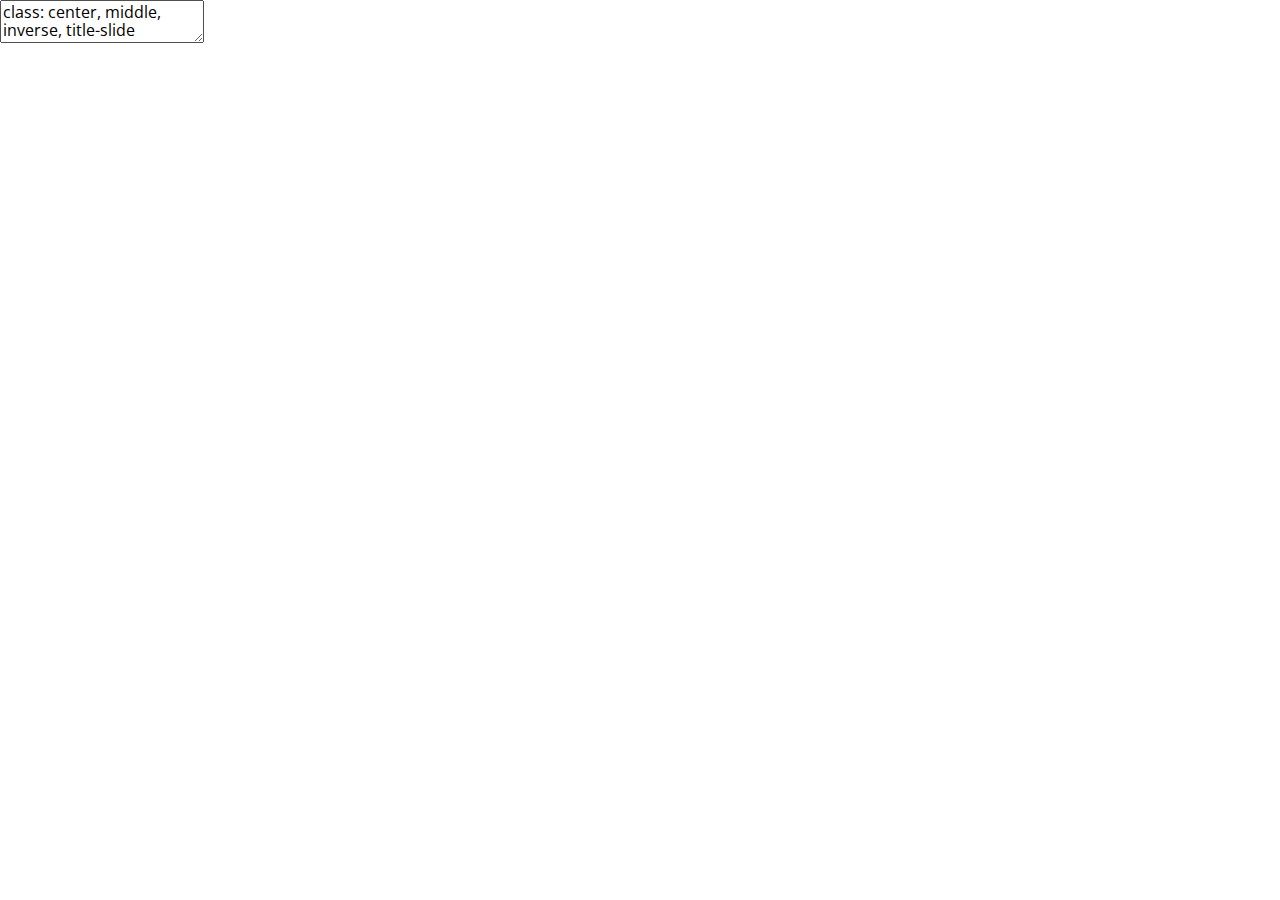
<file: docs/index.html>
<!DOCTYPE html>
<html lang="" xml:lang="">
  <head>
    <title>Linguagem de programação R</title>
    <meta charset="utf-8" />
    <meta name="author" content="Deivison Venicio Souza" />
    <link href="libs/remark-css/default.css" rel="stylesheet" />
    <link href="libs/remark-css/metropolis.css" rel="stylesheet" />
    <link href="libs/remark-css/tamu-fonts.css" rel="stylesheet" />
    <script src="libs/xaringanExtra-logo/logo.js"></script>
    <link href="libs/xaringanExtra-extra-styles/xaringanExtra-extra-styles.css" rel="stylesheet" />
    <link href="libs/tachyons/tachyons.min.css" rel="stylesheet" />
    <link href="libs/panelset/panelset.css" rel="stylesheet" />
    <script src="libs/panelset/panelset.js"></script>
    <script src="libs/clipboard/clipboard.min.js"></script>
    <link href="libs/xaringanExtra-clipboard/xaringanExtra-clipboard.css" rel="stylesheet" />
    <script src="libs/xaringanExtra-clipboard/xaringanExtra-clipboard.js"></script>
    <script>window.xaringanExtraClipboard(null, {"button":"Copy Code","success":"Copied!","error":"Press Ctrl+C to Copy"})</script>
  </head>
  <body>
    <textarea id="source">
class: center, middle, inverse, title-slide

# Linguagem de programação R
## (Uma introdução para iniciantes)
### Deivison Venicio Souza
### Universidade Federal do Pará (UFPA)
### <p>22/agosto/2020 | Altamira, Pará</p>

---


name: toc



<style type="text/css">
.xaringan-extra-logo {
  width: 140px;
  height: 140px;
  z-index: 0;
  background-image: url('fig/ufpa.png');
  background-size: contain;
  background-repeat: no-repeat;
  position: absolute;
  top:.8em;right:1em;
}
</style><style>.panelset {
  --panel-tab-color-active: red;
}</style>



# Conteúdo

.pull-left[
&lt;p style="font-weight:bold;"&gt; Parte 1 - Apresentação &lt;/p&gt;
* [A linguagem R](#linguagemR)
* [Por que usar a linguagem R?](#porqueR)
* [RGui](#RGui)
    + [Download e instalação](#RGui)
    + [Contato inicial](#RguiInicial)
* [IDE Rstudio](#Rstudio)
    + [Download e instalação](#Rstudio)
    + [Painéis principais](#IDEPaineis)
* [Como fazer citações?](#ComoCitar)
]

.pull-right[
&lt;p style="font-weight:bold;"&gt; Parte 2 - Iniciando no R &lt;/p&gt;
- [Operadores no R](#Operadores)
    + [Aritméticos](#arit)
    + [Relacionais](#relac)
    + [Lógicos](#log)
- [Funções matemáticas usuais](#FunsMat)
]

---
name: linguagemR

# A linguagem R
## O que é?
### Um software estatístico livre

R é um ambiente de software livre de estatística e gráficos, capaz de compilar e executar em uma ampla variedade de plataformas UNIX, Windows e MacOS. Para fazer o download do R, é necessário escolher um **espelho CRAN** (https://cran.r-project.org/) para que seja feito o download da versão mais atual.

--

Os **espelho CRAN** são servidores distribuídos em diversos países que armazenam a linguagem R. Assim, ao deixar escolher de qual servidor será feito o download, permite-se que o usuário defina o servidor mais próximo, reduzindo tempo de tráfego.

---
name: porqueR

# Por que usar a linguagem R?

* Uma linguagem *open source* (código aberto).

&lt;!--
.footnote[[🔙️](#toc)]
--&gt;

---
name: RGui

# RGui - Download e instalação

* **1&lt;sup&gt;o&lt;/sup&gt; Passo**: Acessar a página do projeto R em https://www.r-project.org/;

* **2&lt;sup&gt;o&lt;/sup&gt; Passo**: Do lado esquerdo da página clique sobre o link **CRAN**;

* **3&lt;sup&gt;o&lt;/sup&gt; Passo**: Será aberta uma página com diversos links de **CRAN Mirrors**, isto é, espelhos CRAN. Veja na tabela 1 os principais espelhos disponíveis no Brasil.

---
# O RGui

| ** Link **                          | ** Instituição**                                            |
| :---------------------------------- | :---------------------------------------------------------- |
| http://cran-r.c3sl.ufpr.br/         | Universidade Federal do Paraná (UFPR)                       |
| http://nbcgib.uesc.br/mirrors/cran/ | Center for Comp Biol at Universidade Estadual de Santa Cruz |
| https://cran.fiocruz.br/            | Oswaldo Cruz Foundation, Rio de Janeiro                     |
| http://cran.fiocruz.br/             | Oswaldo Cruz Foundation, Rio de Janeiro                     |
| https://vps.fmvz.usp.br/CRAN/       | University of São Paulo, São Paulo                          |
| http://brieger.esalq.usp.br/CRAN/   | University of São Paulo, Piracicaba|
Tabela 1: Espelhos CRAN disponíveis no Brasil.

---
# O RGui

* **4&lt;sup&gt;o&lt;/sup&gt; Passo**: Na página http://cran-r.c3sl.ufpr.br/, na seção **Download and Install R**, clicar em um dos três links, conforme o SO do usuário:

1. **Download R for Windows;**
2. **Download R for Linux; ou**
3. **Download R for (Mac) OS X.**

---
# O RGui

* **5&lt;sup&gt;o&lt;/sup&gt; Passo**: Clicar no link do **subdiretório base** ou em **install R for the first time**, para instalar o R pela primeira vez;

* **6&lt;sup&gt;o&lt;/sup&gt; Passo**: Clicar em **Download R 3.3.2 for Windows**. Assim, será iniciado o download do R Development Core Team para o respectivo sistema; e

* **7&lt;sup&gt;o&lt;/sup&gt; Passo**: Por fim, basta usar o setup baixado para instalar o programa.

---
name: RguiInicial
# O RGui

Ao inicializar o **R Development Core Team** pela primeira vez aparecerá a seguinte imagem:

&lt;div class="figure" style="text-align: center"&gt;
&lt;img src="fig/Img1.png" alt="R Console" width="50%" /&gt;
&lt;p class="caption"&gt;R Console&lt;/p&gt;
&lt;/div&gt;

---
# O RGui

- No contato inicial do usuário com o RGui tem-se a visão do **R Console**.
- O sinal &lt;font size="4" face="verdana" color="red"&gt; &gt; &lt;/font&gt; é o prompt de comando.
- Execute as funções &lt;font size="4" face="verdana" color="brown"&gt; demo() &lt;/font&gt;, &lt;font size="4" face="verdana" color="brown"&gt; help() &lt;/font&gt;, &lt;font size="4" face="verdana" color="brown"&gt; help.start() &lt;/font&gt;, &lt;font size="4" face="verdana" color="brown"&gt; q() &lt;/font&gt;.

&lt;div class="figure" style="text-align: center"&gt;
&lt;img src="fig/Img1.png" alt="R Console" width="50%" /&gt;
&lt;p class="caption"&gt;R Console&lt;/p&gt;
&lt;/div&gt;

---
# O RGui

O RGui possui um **R editor**: **Arquivo** `\(\rightarrow\)` **Abrir script**.

&lt;div class="figure" style="text-align: center"&gt;
&lt;img src="fig/Img2.png" alt="R editor" width="50%" /&gt;
&lt;p class="caption"&gt;R editor&lt;/p&gt;
&lt;/div&gt;

---
name: Rstudio

# IDE RStudio - download e instalação
&lt;br&gt;
&lt;br&gt;
O RStudio é o ambiente de desenvolvimento de códigos em R mais comumente usado por usuários da linguagem.

* **1&lt;sup&gt;o&lt;/sup&gt; Passo**: Acessar a página do projeto RStudio: https://www.rstudio.com;

* **2&lt;sup&gt;o&lt;/sup&gt; Passo**: Products `\(\rightarrow\)` RStudio;

* **3&lt;sup&gt;o&lt;/sup&gt; Passo**: Selecionar a versão do RStudio para Desktop;

* **4&lt;sup&gt;o&lt;/sup&gt; Passo**: Na edição Open source `\(\rightarrow\)` Download Rstudio Desktop;

* **5&lt;sup&gt;o&lt;/sup&gt; PASSO**: Installers for Supported Platforms `\(\rightarrow\)` instalador RStudio; e

* **6&lt;sup&gt;o&lt;/sup&gt; Passo**: Por fim, basta usar o setup baixado para instalar o programa.

&lt;img src="fig/RStudio.png" width="30%" style="display: block; margin: auto;" /&gt;
---
# IDE RStudio - Contato inicial

&lt;div class="figure" style="text-align: center"&gt;
&lt;img src="fig/RstudioIG.svg" alt="Interface do RStudio." width="80%" /&gt;
&lt;p class="caption"&gt;Interface do RStudio.&lt;/p&gt;
&lt;/div&gt;
http://material.curso-r.com/rbase/
---
name: IDEPaineis

# IDE RStudio - Painéis principais

`Editor`: Painel de desenvolvimento dos códigos R.

`Environment`: Painel onde aparecerão todos os objetos criados no R.

`Console`: Painel para rodar os códigos R e receber outputs.

`Plots`: Painel de saída gráfica.

`History`: Painel que mostra um histórico dos comandos executados na sessão corrente.

`Help`: Painel que mostra a documentação de funções de pacotes, quando solicitada.

`Files`: Painel para identificar arquivos no diretório de trabalho.

`Packages`: Painel que mostra os pacotes instalados. É possível identificar os pacotes carregados na sessão corrente.

---
name: ComoCitar
# Como citar o R? &lt;span style='font-size:50px;'&gt;&amp;#129300;&lt;/span&gt;

Use a função &lt;font size="4" face="verdana" color="brown"&gt; citation() &lt;/font&gt; no prompt de comando. Para saber como citar o R-base pode-se simplesmente fazer:

.left-column[

```r
citation()
```
]

.right-column[

```
## 
## To cite R in publications use:
## 
*##   R Core Team (2020). R: A language and environment for statistical
*##   computing. R Foundation for Statistical Computing, Vienna, Austria.
*##   URL https://www.R-project.org/.
## 
## A BibTeX entry for LaTeX users is
## 
*##   @Manual{,
*##     title = {R: A Language and Environment for Statistical Computing},
*##     author = {{R Core Team}},
*##     organization = {R Foundation for Statistical Computing},
*##     address = {Vienna, Austria},
*##     year = {2020},
*##     url = {https://www.R-project.org/},
*##   }
## 
## We have invested a lot of time and effort in creating R, please cite it
## when using it for data analysis. See also 'citation("pkgname")' for
## citing R packages.
```
]

---
# Como citar pacotes do R? &lt;span style='font-size:50px;'&gt;&amp;#129300;&lt;/span&gt;

.left-column[

```r
citation("ggplot2")
```
]

.right-column[

```
## 
## To cite ggplot2 in publications, please use:
## 
*##   H. Wickham. ggplot2: Elegant Graphics for Data Analysis.
*##   Springer-Verlag New York, 2016.
## 
## A BibTeX entry for LaTeX users is
## 
*##   @Book{,
*##     author = {Hadley Wickham},
*##     title = {ggplot2: Elegant Graphics for Data Analysis},
*##     publisher = {Springer-Verlag New York},
*##     year = {2016},
*##     isbn = {978-3-319-24277-4},
*##     url = {https://ggplot2.tidyverse.org},
*##   }
```
]
---
name: Operadores
class: center, inverse, middle

# OPERADORES NO R

&lt;img src="https://cdn.pixabay.com/photo/2019/02/18/19/59/graphic-4005286_960_720.png" width="150px"/&gt;

&lt;br&gt; &lt;br&gt; &lt;br&gt;

# Aritméticos | Lógicos | Relacionais

---
# Iniciando no R
## Tipos de operadores

* Na linguagem R existe três tipos de operadores: 1) `aritméticos`; 2) `lógicos (ou booleanos)`; e 3) `comparação (ou relacionais)`. 

* Os operadores lógicos e relacionais operam com duas respostas possíveis: `TRUE` (verdadeiro) ou `FALSE` (falso).

&lt;style type="text/css"&gt;
.tg  {border-collapse:collapse;border-color:#ccc;border-spacing:0;}
.tg td{background-color:#fff;border-color:#ccc;border-style:solid;border-width:1px;color:#333;
  font-family:Arial, sans-serif;font-size:14px;overflow:hidden;padding:10px 5px;word-break:normal;}
.tg th{background-color:#f0f0f0;border-color:#ccc;border-style:solid;border-width:1px;color:#333;
  font-family:Arial, sans-serif;font-size:14px;font-weight:normal;overflow:hidden;padding:10px 5px;word-break:normal;}
.tg .tg-bn4o{font-size:18px;font-weight:bold;text-align:center;vertical-align:top}
.tg .tg-tsiw{background-color:#f9f9f9;font-size:18px;text-align:center;vertical-align:top}
.tg .tg-13pz{font-size:18px;text-align:center;vertical-align:top}
&lt;/style&gt;
&lt;table class="tg"&gt;
&lt;thead&gt;
  &lt;tr&gt;
    &lt;th class="tg-bn4o" colspan="2"&gt;Aritméticos&lt;/th&gt;
    &lt;th class="tg-bn4o" colspan="2"&gt;Lógicos&lt;/th&gt;
    &lt;th class="tg-bn4o" colspan="2"&gt;Relacionais&lt;/th&gt;
  &lt;/tr&gt;
&lt;/thead&gt;
&lt;tbody&gt;
  &lt;tr&gt;
    &lt;td class="tg-tsiw"&gt;+&lt;/td&gt;
    &lt;td class="tg-tsiw"&gt;Adição&lt;/td&gt;
    &lt;td class="tg-tsiw"&gt;&amp;amp;&lt;/td&gt;
    &lt;td class="tg-tsiw"&gt;E (and)/para vetores&lt;/td&gt;
    &lt;td class="tg-tsiw"&gt;&amp;lt;&lt;/td&gt;
    &lt;td class="tg-tsiw"&gt;Menor do que...&lt;/td&gt;
  &lt;/tr&gt;
  &lt;tr&gt;
    &lt;td class="tg-13pz"&gt;-&lt;/td&gt;
    &lt;td class="tg-13pz"&gt;Subtração&lt;/td&gt;
    &lt;td class="tg-13pz"&gt;&amp;amp;&amp;amp;&lt;/td&gt;
    &lt;td class="tg-13pz"&gt;E (and) &lt;/td&gt;
    &lt;td class="tg-13pz"&gt;&amp;gt;&lt;/td&gt;
    &lt;td class="tg-13pz"&gt;Maior do que...&lt;/td&gt;
  &lt;/tr&gt;
  &lt;tr&gt;
    &lt;td class="tg-tsiw"&gt;*&lt;/td&gt;
    &lt;td class="tg-tsiw"&gt;Multiplicação&lt;/td&gt;
    &lt;td class="tg-tsiw"&gt;⎮&lt;/td&gt;
    &lt;td class="tg-tsiw"&gt;Ou (or)/para vetores&lt;/td&gt;
    &lt;td class="tg-tsiw"&gt;&amp;lt;=&lt;/td&gt;
    &lt;td class="tg-tsiw"&gt;Menor ou igual do que...&lt;/td&gt;
  &lt;/tr&gt;
  &lt;tr&gt;
    &lt;td class="tg-13pz"&gt;/&lt;/td&gt;
    &lt;td class="tg-13pz"&gt;Divisão&lt;/td&gt;
    &lt;td class="tg-13pz"&gt;⎮⎮&lt;/td&gt;
    &lt;td class="tg-13pz"&gt;Ou (or)&lt;/td&gt;
    &lt;td class="tg-13pz"&gt;&amp;gt;=&lt;/td&gt;
    &lt;td class="tg-13pz"&gt;Maior ou igual do que...&lt;/td&gt;
  &lt;/tr&gt;
  &lt;tr&gt;
    &lt;td class="tg-tsiw"&gt;^ ou **&lt;/td&gt;
    &lt;td class="tg-tsiw"&gt;Potenciação&lt;/td&gt;
    &lt;td class="tg-tsiw"&gt;!&lt;/td&gt;
    &lt;td class="tg-tsiw"&gt;Não...&lt;/td&gt;
    &lt;td class="tg-tsiw"&gt;==&lt;/td&gt;
    &lt;td class="tg-tsiw"&gt;Igual a...&lt;/td&gt;
  &lt;/tr&gt;
  &lt;tr&gt;
    &lt;td class="tg-13pz"&gt;%%&lt;/td&gt;
    &lt;td class="tg-13pz"&gt;Resto da divisão&lt;/td&gt;
    &lt;td class="tg-13pz"&gt;xor&lt;/td&gt;
    &lt;td class="tg-13pz"&gt;&lt;span style="font-weight:400;font-style:normal"&gt;Ou exclusivo...&lt;/span&gt;&lt;/td&gt;
    &lt;td class="tg-13pz"&gt;!=&lt;/td&gt;
    &lt;td class="tg-13pz"&gt;Diferente de...&lt;/td&gt;
  &lt;/tr&gt;
  &lt;tr&gt;
    &lt;td class="tg-tsiw"&gt;%/%&lt;/td&gt;
    &lt;td class="tg-tsiw"&gt;Parte inteira da divisão&lt;/td&gt;
    &lt;td class="tg-tsiw"&gt;&lt;/td&gt;
    &lt;td class="tg-tsiw"&gt;&lt;/td&gt;
    &lt;td class="tg-tsiw"&gt;&lt;span style="font-weight:400;font-style:normal"&gt;%in%&lt;/span&gt;&lt;/td&gt;
    &lt;td class="tg-tsiw"&gt;&lt;span style="font-weight:400;font-style:normal"&gt;Contém&lt;/span&gt;&lt;/td&gt;
  &lt;/tr&gt;
&lt;/tbody&gt;
&lt;/table&gt;

---
name: arit

# Operadores aritméticos

## Expressões básicas

Operadores usuais para realizar operações matemáticas. As operações são realizadas de maneira elementar. 

Aqui, tem-se uma nova função: `c()` = *concatenate*. Mas, não fique ansioso😅, veremos isso com mais detalhes😌.

.pull-left[

```r
2+3                    # adição
4*9                    # multiplicação
20/5                   # divisão
32-10                  # subtração
5^3                    # potenciação (exponenciação)
10%%3                  # resto da divisão
10%/%3                 # Parte inteira da divisão
```


```r
(x &lt;- c(2,4,6,8))
(y &lt;- c(1,5,9,0))
```


```r
x + y
x^y/x
```
]

.pull-right[

```
## [1] 5
## [1] 36
## [1] 4
## [1] 22
## [1] 125
## [1] 1
## [1] 3
```


```
## [1] 2 4 6 8
## [1] 1 5 9 0
```


```
## [1]  3  9 15  8
## [1]       1.000     256.000 1679616.000       0.125
```
]
---

# Operadores aritméticos

## Expressões mais complexas

- Regra `PEMDAS` (`P`arênteses, `E`xponenciação, `M`ultiplicação, `D`ivisão, `A`dição e `S`ubtração).

.pull-left[

```r
(2+3)*10
4*3**3
5+8-4*9/3
5+(8-4)*9/3
2^3*4+6/2
2^3*(4+6)/2
```
]

.pull-right[

```
## [1] 50
## [1] 108
## [1] 1
## [1] 17
## [1] 35
## [1] 40
```
]

---
name: log

# Operadores lógicos
## Função `xor()` – OU (OR) exclusivo

.pull-left[

```r
2+3                    # adição
```
]

.pull-right[

```
## [1] 5
```
]

---
name: relac

# Operadores relacionais (ou comparação)

Operadores relacionais são usados para realizar comparações de valores. 

.pull-left[

```r
# criando vetores de um único elemento
(x &lt;- 20)
(y &lt;- 10)
(v &lt;- 1)

# criando vetores com + de um elemento: "z" e "w"
(z &lt;- c(1:5))
(w &lt;- c(5:1))
```


```r
x &gt; y        # x é maior do que y?
x &lt; y        # x é menor do que y?
x != y       # x é diferente de y?
y &lt;= x       # y é menor ou igual a x?
y &gt;= x       # y é maior ou igual a x?
z == w       # elementos de z são iguais aos de w?
z != w       # elementos de z são dif. aos de w?
x &gt;= w       # x é &gt;= aos elementos de w?
w %in% v     # w contém v?
```
]

.pull-right[

```
## [1] 20
## [1] 10
## [1] 1
## [1] 1 2 3 4 5
## [1] 5 4 3 2 1
```
&lt;br&gt;
&lt;br&gt;


```
## [1] TRUE
## [1] FALSE
## [1] TRUE
## [1] TRUE
## [1] FALSE
## [1] FALSE FALSE  TRUE FALSE FALSE
## [1]  TRUE  TRUE FALSE  TRUE  TRUE
## [1] TRUE TRUE TRUE TRUE TRUE
## [1] FALSE FALSE FALSE FALSE  TRUE
```
]
---
# Operadores relacionais (ou comparação)

## Um pouco mais sobre o operador `%in%`

Imagine que você tenha uma lista de espécies ocorrentes em uma Área de Manejo Florestal (AMF).

.pull-top[

```r
(especie &lt;- c("Vouacapoua-americana", "Cedrela-odorata", "Bertholletia-excelsa", "Dinizia-excelsa Ducke", "Bertholletia-excelsa", "Manilkara-huberi", "Couratari-guianensis"))
```
]

.pull-bottom[

```
## [1] "Vouacapoua-americana"  "Cedrela-odorata"       "Bertholletia-excelsa" 
## [4] "Dinizia-excelsa Ducke" "Bertholletia-excelsa"  "Manilkara-huberi"     
## [7] "Couratari-guianensis"
```
]

Agora, você deseja descobrir se essa lista contém *Bertholletia excelsa* e *Swietenia macrophylla*, espécies proibidas para exploração.

.pull-left[

```r
"Bertholletia-excelsa" %in% especie
"Swietenia-macrophylla" %in% especie
```
]

.pull-right[

```
## [1] TRUE
## [1] FALSE
```
]

---
name: combine

# Operadores relacionais + lógicos


---
name: FunsMat
class: center, inverse, middle

# FUNÇÕES MATEMÁTICAS

&lt;img src="https://cdn.pixabay.com/photo/2019/02/18/19/59/graphic-4005286_960_720.png" width="150px"/&gt;

&lt;br&gt; &lt;br&gt; &lt;br&gt;

# Uma variedade de funções já disponíveis!

---
# Funções matemáticas usuais

A linguagem R dispõe de funções matemáticas usualmente encontradas em calculadoras científicas.

&lt;style type="text/css"&gt;
.tg  {border-collapse:collapse;border-color:#ccc;border-spacing:0;border-style:solid;border-width:1px;}
.tg td{background-color:#fff;border-color:#ccc;border-style:solid;border-width:0px;color:#333;
  font-family:Arial, sans-serif;font-size:14px;overflow:hidden;padding:10px 5px;word-break:normal;}
.tg th{background-color:#f0f0f0;border-color:#ccc;border-style:solid;border-width:0px;color:#333;
  font-family:Arial, sans-serif;font-size:14px;font-weight:normal;overflow:hidden;padding:10px 5px;word-break:normal;}
.tg .tg-iog8{background-color:#f9f9f9;font-family:Arial, Helvetica, sans-serif !important;;font-size:20px;text-align:center;
  vertical-align:middle}
.tg .tg-f955{font-family:Arial, Helvetica, sans-serif !important;;font-size:20px;text-align:center;vertical-align:middle}
&lt;/style&gt;
&lt;table class="tg"&gt;
&lt;thead&gt;
  &lt;tr&gt;
    &lt;th class="tg-f955"&gt;&lt;span style="font-weight:bold"&gt;Função&lt;/span&gt;&lt;/th&gt;
    &lt;th class="tg-f955"&gt;&lt;span style="font-weight:bold"&gt;Descrição&lt;/span&gt;&lt;/th&gt;
  &lt;/tr&gt;
&lt;/thead&gt;
&lt;tbody&gt;
  &lt;tr&gt;
    &lt;td class="tg-iog8"&gt;sqrt()&lt;/td&gt;
    &lt;td class="tg-iog8"&gt;Raiz quadrada&lt;/td&gt;
  &lt;/tr&gt;
  &lt;tr&gt;
    &lt;td class="tg-f955"&gt;abs()&lt;/td&gt;
    &lt;td class="tg-f955"&gt;Valor absoluto&lt;/td&gt;
  &lt;/tr&gt;
  &lt;tr&gt;
    &lt;td class="tg-iog8"&gt;sin(); cos(); tan()&lt;/td&gt;
    &lt;td class="tg-iog8"&gt;Funções trigonométricas&lt;/td&gt;
  &lt;/tr&gt;
  &lt;tr&gt;
    &lt;td class="tg-f955"&gt;asin(); acos(); atan()&lt;/td&gt;
    &lt;td class="tg-f955"&gt;Funções trigonométricas inversas&lt;/td&gt;
  &lt;/tr&gt;
  &lt;tr&gt;
    &lt;td class="tg-iog8"&gt;exp()&lt;/td&gt;
    &lt;td class="tg-iog8"&gt;Exponencial&lt;/td&gt;
  &lt;/tr&gt;
  &lt;tr&gt;
    &lt;td class="tg-f955"&gt;log10()&lt;/td&gt;
    &lt;td class="tg-f955"&gt;Logarítmo na base 10&lt;/td&gt;
  &lt;/tr&gt;
  &lt;tr&gt;
    &lt;td class="tg-iog8"&gt;log()&lt;/td&gt;
    &lt;td class="tg-iog8"&gt;Logarítmo natural&lt;/td&gt;
  &lt;/tr&gt;
  &lt;tr&gt;
    &lt;td class="tg-f955"&gt;factorial&lt;/td&gt;
    &lt;td class="tg-f955"&gt;Fatorial&lt;/td&gt;
  &lt;/tr&gt;
&lt;/tbody&gt;
&lt;/table&gt;

---
# Alguns comandos básicos

| **Comando**                             | **Ação**                                      |
| :-------------------------------------: | :-------------------------------------------: |
| q()                                     | Fechar o programa                             |
| rm(nome do objeto)                      | Remover um objeto qualquer                    |
| ls()                                    | Listar os objetos na janela de trabalho atual |
| help(nome da função) ou ?nome da função | Solicitar ajuda sobre o uso de uma função     |
| save.image()                            | Salvar                                        |
| Ctrl + L                                | Limpar a tela do R console                    |
| history(max.show, nrow = 3)             | Listar os últimos 3 comandos executados       |
| getwd()                                 | Mostrar o diretório de trabalho               |
| setwd("diretório desejado")             | Mudar o diretório de trabalho                 |
| install.packages("nome do pacote")      | Instalar um pacote específico                 |
Tabela 3: Alguns comandos importantes no R.
---

# Alguns comandos básicos (cont.)

| **Comando**               | **Ação**                                       |
| :-----------------------: | :--------------------------------------------: |
| library("nome do pacote") | Carregar um pacote específico                  |
| dir()                     | Lista os arquivos existentes no diretório      |
| getOption("OutDec")       | Verificar o separador decimal definido         |
| options("OutDec=")        | Mudar o separador decimal para vírgula         |
| round(5.9845, digits=2)  | Função para arredondamento de casas decimais   |
| data()                    | Lista de data set disponíveis no R             |
| ?nomedodataset            | Obter informações detalhadas sobre um data set |
| class(nome do objeto)     | Verifica a classe de um objeto específico      |
| search()                  | Lista todos os pacotes carregados              |
Tabela 3: Alguns comandos importantes no R.
---

class: inverse, center, middle

# Estrutura de dados

![](http://bestanimations.com/Nature/nature-scene-river-animated-gif-2.gif#.XzKd2U9aPGA.link)

---
.content-box-blue[test] yields


---

# Two-column Layout

.pull-left[
- One bullet.

- Another bullet.
]

.pull-right[
&lt;img src="fig/Triang" width="50%" style="display: block; margin: auto;" /&gt;
]

&lt;!--
pagedown::chrome_print('https://deivisonsouza.github.io/R-Introduction/')
--&gt;

---

.bg-washed-near-white.b--dark-green.ba.bw2.br3.shadow-5.ph4.mt5[
The only way to write good code is to write tons of bad code first. 
Feeling shame about bad code stops you from getting to good code

.tr[
— Hadley Wickham
]]

---
# Histograma

.panelset[
.panel[.panel-name[R Code]


```r
hist(mtcars$mpg)
```
]

.panel[.panel-name[Plot]

&lt;img src="index_files/figure-html/panel-chunk-1.png" width="40%" style="display: block; margin: auto;" /&gt;



]
]


---
    </textarea>
<style data-target="print-only">@media screen {.remark-slide-container{display:block;}.remark-slide-scaler{box-shadow:none;}}</style>
<script src="https://remarkjs.com/downloads/remark-latest.min.js"></script>
<script>var slideshow = remark.create({
"highlightStyle": "idea",
"highlightLines": true,
"highlightLanguage": "r",
"countIncrementalSlides": false,
"ratio": "16:9"
});
if (window.HTMLWidgets) slideshow.on('afterShowSlide', function (slide) {
  window.dispatchEvent(new Event('resize'));
});
(function(d) {
  var s = d.createElement("style"), r = d.querySelector(".remark-slide-scaler");
  if (!r) return;
  s.type = "text/css"; s.innerHTML = "@page {size: " + r.style.width + " " + r.style.height +"; }";
  d.head.appendChild(s);
})(document);

(function(d) {
  var el = d.getElementsByClassName("remark-slides-area");
  if (!el) return;
  var slide, slides = slideshow.getSlides(), els = el[0].children;
  for (var i = 1; i < slides.length; i++) {
    slide = slides[i];
    if (slide.properties.continued === "true" || slide.properties.count === "false") {
      els[i - 1].className += ' has-continuation';
    }
  }
  var s = d.createElement("style");
  s.type = "text/css"; s.innerHTML = "@media print { .has-continuation { display: none; } }";
  d.head.appendChild(s);
})(document);
// delete the temporary CSS (for displaying all slides initially) when the user
// starts to view slides
(function() {
  var deleted = false;
  slideshow.on('beforeShowSlide', function(slide) {
    if (deleted) return;
    var sheets = document.styleSheets, node;
    for (var i = 0; i < sheets.length; i++) {
      node = sheets[i].ownerNode;
      if (node.dataset["target"] !== "print-only") continue;
      node.parentNode.removeChild(node);
    }
    deleted = true;
  });
})();
(function() {
  "use strict"
  // Replace <script> tags in slides area to make them executable
  var scripts = document.querySelectorAll(
    '.remark-slides-area .remark-slide-container script'
  );
  if (!scripts.length) return;
  for (var i = 0; i < scripts.length; i++) {
    var s = document.createElement('script');
    var code = document.createTextNode(scripts[i].textContent);
    s.appendChild(code);
    var scriptAttrs = scripts[i].attributes;
    for (var j = 0; j < scriptAttrs.length; j++) {
      s.setAttribute(scriptAttrs[j].name, scriptAttrs[j].value);
    }
    scripts[i].parentElement.replaceChild(s, scripts[i]);
  }
})();
(function() {
  var links = document.getElementsByTagName('a');
  for (var i = 0; i < links.length; i++) {
    if (/^(https?:)?\/\//.test(links[i].getAttribute('href'))) {
      links[i].target = '_blank';
    }
  }
})();
// adds .remark-code-has-line-highlighted class to <pre> parent elements
// of code chunks containing highlighted lines with class .remark-code-line-highlighted
(function(d) {
  const hlines = d.querySelectorAll('.remark-code-line-highlighted');
  const preParents = [];
  const findPreParent = function(line, p = 0) {
    if (p > 1) return null; // traverse up no further than grandparent
    const el = line.parentElement;
    return el.tagName === "PRE" ? el : findPreParent(el, ++p);
  };

  for (let line of hlines) {
    let pre = findPreParent(line);
    if (pre && !preParents.includes(pre)) preParents.push(pre);
  }
  preParents.forEach(p => p.classList.add("remark-code-has-line-highlighted"));
})(document);</script>
<style>
.remark-slide-content {
  background-color: #FAFAFA;
  /* border-top: 80px solid #23373B;*/
  border-image: url(fig/black.jpg) 50 round;
  font-size: 20px;
  font-weight: 300;
  line-height: 1.5;
  padding: 1em 2em 1em 2em;
}

.title-slide .inverse .remark-slide-content {
  background-color: #FAFAFA;
}

.inverse {
  background-image: url(fig/black.jpg);
  border-image: 0px none;
  background-size: cover;
  border-top: 0px solid #FAFAFA;
  font-size: 20px;
  font-weight: 300;
  line-height: 1.5;
  padding: 1em 2em 1em 2em;
  text-align: center;
}

/* Removes colored bar from top of the slide resulting in a clear slide */
.clear{
  border-top: 0px solid #FAFAFA;
}

h1 {
  font-weight: normal;
  margin-top: -95px;
  margin-left: -00px;
  color: #FAFAFA;
}

h2, h3, h4 {
  padding-top: -15px;
  padding-bottom: 00px;
  color: #1A292C;
  text-shadow: none;
  font-weight: 400;
  text-align: left;
  margin-left: 00px;
  margin-bottom: -10px;
}

.remark-slide-content h1 {
  font-size: 45px;
}

.remark-slide-content h2 {
  font-size: 35px;
}

.remark-slide-content h3 {
  font-size: 30px;
}

.left-column h2, .left-column h3, .left-column h4 {
  color: #777;
}

.left-column h2:last-of-type, .left-column h3:last-child {
  color: #1A292C;
}

.logo {
  background-image: url(floresta.png);
  background-size: contain;
  background-repeat: no-repeat;
  position: absolute;
  top: 1em;
  right: 1em;
  width: 110px;
  height: 128px;
  z-index: 0;
}

.title-slide {
  background-image: url(fig/black.jpg);
  border-image: 0px none;
  background-size: cover;
  border-top: 0px solid #FAFAFA;
}


.title-slide h1  {
  color: #ffffff;
  font-size: 80px;
  text-shadow: none;
  font-weight: 400;
  text-align: left;
  margin-left: 15px;
  padding-top: 80px;
}
.title-slide h2  {
  margin-top: -25px;
  padding-bottom: -20px;
  color: #ffffff;
  text-shadow: none;
  font-weight: 300;
  font-size: 50px;
  text-align: left;
  margin-left: 15px;
}
.title-slide h3  {
  color: #ffffff;
  text-shadow: none;
  font-weight: 300;
  font-size: 35px;
  text-align: left;
  margin-left: 15px;
  margin-bottom: -30px;
}

hr, .title-slide h2::after, .mline h1::after {
  content: '';
  display: block;
  border: none;
  background-color: #EB811B;
  color: #EB811B;
  height: 1px;
}

hr, .mline h1::after {
  margin: 1em 15px 0 15px;
}

.title-slide h2::after {
  margin: 10px 15px 35px 0;
}

.mline h1::after {
  margin: 10px 15px 0 15px;
}

.remark-slide-number {
  font-size: 13pt;
  color: #272822;
  opacity: 1;
}
.inverse .remark-slide-number {
  font-size: 13pt;
  color: #FAFAFA;
  opacity: 1;
}

/* turns off slide numbers for title page: https://github.com/gnab/remark/issues/298 */
.title-slide .remark-slide-number {
  display: none;
}

.remark-inline-code {
  /* background: #F5F5F5; /* lighter */
  background: #e7e8e2; /* darker */
  border-radius: 3px;
  padding: 4px;
}

.footnote {
    position: absolute;
    bottom: .5em;
    padding-left: 10px;
    font-size: 150%;
    text-align: left;
}

.red { color: red; }
.remark-code-line-highlighted { background-color: #d9f2d9; }
.remark-code, .remark-inline-code { 
    color: #7c347f;
    font-weight: 300;
}


.code10 .remark-code {
  font-size: 10%;
}

.code20 .remark-code {
  font-size: 20%;
}

.code30 .remark-code {
  font-size: 30%;
}

.code40 .remark-code {
  font-size: 40%;
}

.code50 .remark-code {
  font-size: 50%;
}

.code60 .remark-code {
  font-size: 60%;
}

.code70 .remark-code {
  font-size: 70%;
}

.code80 .remark-code {
  font-size: 80%;
}

.code90 .remark-code {
  font-size: 90%;
}

.code100 .remark-code {
  font-size: 100%;
}

.font10 {
  font-size: 10%;
}

.font20 {
  font-size: 20%;
}

.font30 {
  font-size: 30%;
}

.font40 {
  font-size: 40%;
}

.font50 {
  font-size: 50%;
}

.font60 {
  font-size: 60%;
}

.font70 {
  font-size: 70%;
}

.font80 {
  font-size: 80%;
}

.font90 {
  font-size: 90%;
}

.font100 {
  font-size: 100%;
}

.font110 {
  font-size: 110%;
}

.font120 {
  font-size: 120%;
}

.font130 {
  font-size: 130%;
}

.font140 {
  font-size: 140%;
}

.font150 {
  font-size: 150%;
}

.font160 {
  font-size: 160%;
}
.font170 {
  font-size: 170%;
}
.font180 {
  font-size: 180%;
}
.font190 {
  font-size: 190%;
}
.font200 {
  font-size: 200%;
}


</style>

<script>
slideshow._releaseMath = function(el) {
  var i, text, code, codes = el.getElementsByTagName('code');
  for (i = 0; i < codes.length;) {
    code = codes[i];
    if (code.parentNode.tagName !== 'PRE' && code.childElementCount === 0) {
      text = code.textContent;
      if (/^\\\((.|\s)+\\\)$/.test(text) || /^\\\[(.|\s)+\\\]$/.test(text) ||
          /^\$\$(.|\s)+\$\$$/.test(text) ||
          /^\\begin\{([^}]+)\}(.|\s)+\\end\{[^}]+\}$/.test(text)) {
        code.outerHTML = code.innerHTML;  // remove <code></code>
        continue;
      }
    }
    i++;
  }
};
slideshow._releaseMath(document);
</script>
<!-- dynamically load mathjax for compatibility with self-contained -->
<script>
(function () {
  var script = document.createElement('script');
  script.type = 'text/javascript';
  script.src  = 'https://mathjax.rstudio.com/latest/MathJax.js?config=TeX-MML-AM_CHTML';
  if (location.protocol !== 'file:' && /^https?:/.test(script.src))
    script.src  = script.src.replace(/^https?:/, '');
  document.getElementsByTagName('head')[0].appendChild(script);
})();
</script>
  </body>
</html>
</file>
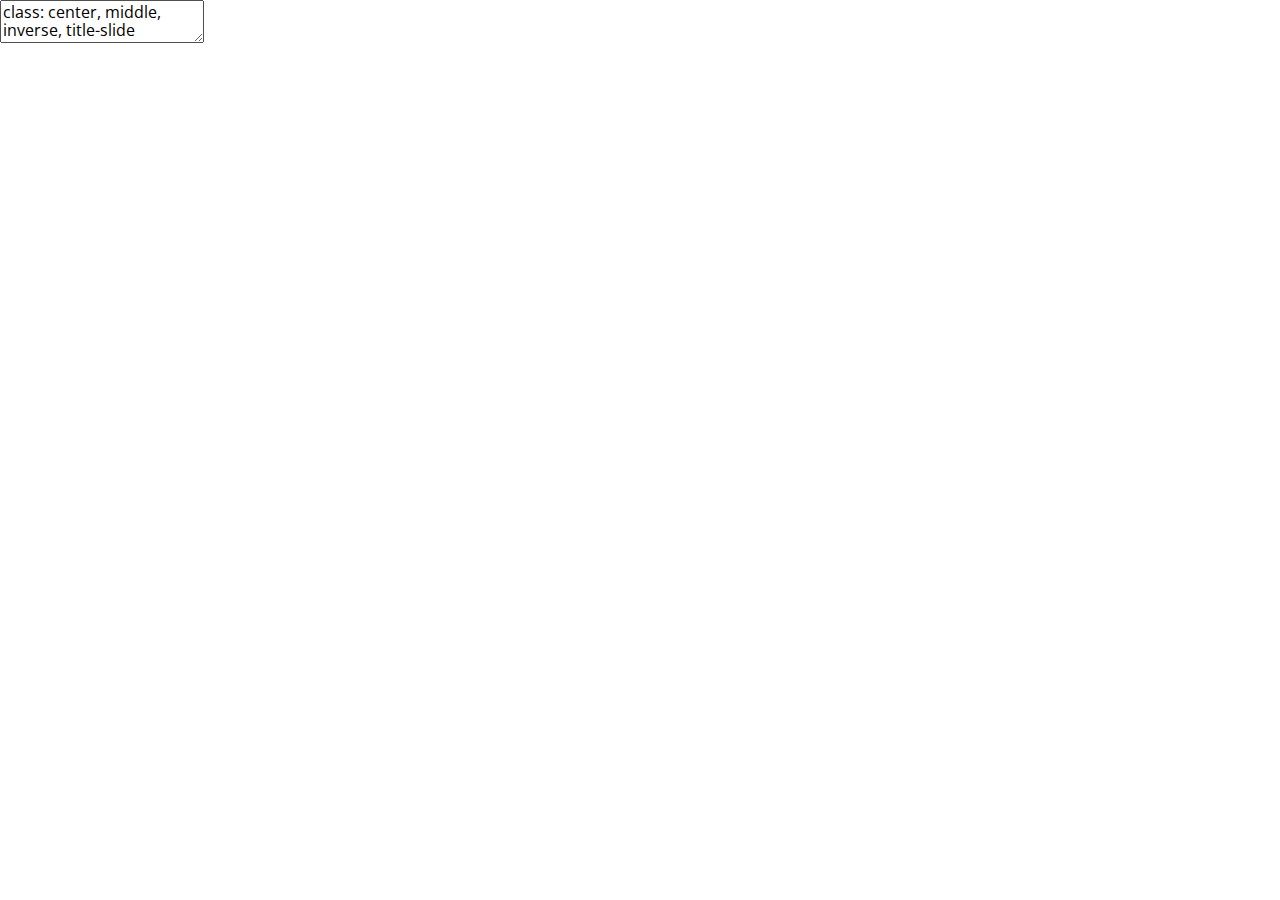
<file: docs/index2.html>
<!DOCTYPE html>
<html lang="" xml:lang="">
  <head>
    <title>Linguagem de programação R</title>
    <meta charset="utf-8" />
    <meta name="author" content="Deivison Venicio Souza" />
    <link href="libs/remark-css/default.css" rel="stylesheet" />
    <link href="libs/remark-css/metropolis.css" rel="stylesheet" />
    <link href="libs/remark-css/tamu-fonts.css" rel="stylesheet" />
    <script src="libs/xaringanExtra-logo/logo.js"></script>
    <link href="libs/xaringanExtra-extra-styles/xaringanExtra-extra-styles.css" rel="stylesheet" />
    <link href="libs/tachyons/tachyons.min.css" rel="stylesheet" />
    <link href="libs/panelset/panelset.css" rel="stylesheet" />
    <script src="libs/panelset/panelset.js"></script>
    <script src="libs/clipboard/clipboard.min.js"></script>
    <link href="libs/xaringanExtra-clipboard/xaringanExtra-clipboard.css" rel="stylesheet" />
    <script src="libs/xaringanExtra-clipboard/xaringanExtra-clipboard.js"></script>
    <script>window.xaringanExtraClipboard(null, {"button":"Copy Code","success":"Copied!","error":"Press Ctrl+C to Copy"})</script>
  </head>
  <body>
    <textarea id="source">
class: center, middle, inverse, title-slide

# Linguagem de programação R
## (Uma introdução para iniciantes)
### Deivison Venicio Souza
### Universidade Federal do Pará (UFPA)
### <p>28/agosto/2020 | Altamira, Pará</p>

---


name: toc



<style type="text/css">
.xaringan-extra-logo {
  width: 140px;
  height: 140px;
  z-index: 0;
  background-image: url('fig/ufpa.png');
  background-size: contain;
  background-repeat: no-repeat;
  position: absolute;
  top:.8em;right:1em;
}
</style><style>.panelset {
  --panel-tab-color-active: red;
}</style>



# Conteúdo

.pull-left[
&lt;p style="font-weight:bold;"&gt; Parte 1 - Apresentação &lt;/p&gt;
* [A linguagem R](#linguagemR)
* [Por que usar a linguagem R?](#porqueR)
* [RGui](#RGui)
    + [Download e instalação](#RGui)
    + [Contato inicial](#RguiInicial)
* [IDE Rstudio](#Rstudio)
    + [Download e instalação](#Rstudio)
    + [Painéis principais](#IDEPaineis)
* [Como fazer citações?](#ComoCitar)
]

.pull-right[
&lt;p style="font-weight:bold;"&gt; Parte 2 - Iniciando no R &lt;/p&gt;
- [Operadores no R](#Operadores)
    + [Aritméticos](#arit)
    + [Relacionais](#relac)
    + [Lógicos](#log)
- [Funções matemáticas usuais](#FunsMat)
]

---
name: linguagemR

# A linguagem R
## O que é?
### Um software estatístico livre

R é um ambiente de software livre de estatística e gráficos, capaz de compilar e executar em uma ampla variedade de plataformas UNIX, Windows e MacOS. Para fazer o download do R, é necessário escolher um **espelho CRAN** (https://cran.r-project.org/) para que seja feito o download da versão mais atual.

--

Os **espelho CRAN** são servidores distribuídos em diversos países que armazenam a linguagem R. Assim, ao deixar escolher de qual servidor será feito o download, permite-se que o usuário defina o servidor mais próximo, reduzindo tempo de tráfego.

---
name: porqueR

# Por que usar a linguagem R?

* Uma linguagem *open source* (código aberto).

&lt;!--
.footnote[[🔙️](#toc)]
--&gt;

---
name: RGui

# RGui - Download e instalação

* **1&lt;sup&gt;o&lt;/sup&gt; Passo**: Acessar a página do projeto R em https://www.r-project.org/;

* **2&lt;sup&gt;o&lt;/sup&gt; Passo**: Do lado esquerdo da página clique sobre o link **CRAN**;

* **3&lt;sup&gt;o&lt;/sup&gt; Passo**: Será aberta uma página com diversos links de **CRAN Mirrors**, isto é, espelhos CRAN. Veja na tabela 1 os principais espelhos disponíveis no Brasil.

---
# O RGui

| ** Link **                          | ** Instituição**                                            |
| :---------------------------------- | :---------------------------------------------------------- |
| http://cran-r.c3sl.ufpr.br/         | Universidade Federal do Paraná (UFPR)                       |
| http://nbcgib.uesc.br/mirrors/cran/ | Center for Comp Biol at Universidade Estadual de Santa Cruz |
| https://cran.fiocruz.br/            | Oswaldo Cruz Foundation, Rio de Janeiro                     |
| http://cran.fiocruz.br/             | Oswaldo Cruz Foundation, Rio de Janeiro                     |
| https://vps.fmvz.usp.br/CRAN/       | University of São Paulo, São Paulo                          |
| http://brieger.esalq.usp.br/CRAN/   | University of São Paulo, Piracicaba|
Tabela 1: Espelhos CRAN disponíveis no Brasil.

---
# O RGui

* **4&lt;sup&gt;o&lt;/sup&gt; Passo**: Na página http://cran-r.c3sl.ufpr.br/, na seção **Download and Install R**, clicar em um dos três links, conforme o SO do usuário:

1. **Download R for Windows;**
2. **Download R for Linux; ou**
3. **Download R for (Mac) OS X.**

---
# O RGui

* **5&lt;sup&gt;o&lt;/sup&gt; Passo**: Clicar no link do **subdiretório base** ou em **install R for the first time**, para instalar o R pela primeira vez;

* **6&lt;sup&gt;o&lt;/sup&gt; Passo**: Clicar em **Download R 3.3.2 for Windows**. Assim, será iniciado o download do R Development Core Team para o respectivo sistema; e

* **7&lt;sup&gt;o&lt;/sup&gt; Passo**: Por fim, basta usar o setup baixado para instalar o programa.

---
name: RguiInicial
# O RGui

Ao inicializar o **R Development Core Team** pela primeira vez aparecerá a seguinte imagem:

&lt;div class="figure" style="text-align: center"&gt;
&lt;img src="fig/Img1.png" alt="R Console" width="50%" /&gt;
&lt;p class="caption"&gt;R Console&lt;/p&gt;
&lt;/div&gt;

---
# O RGui

- No contato inicial do usuário com o RGui tem-se a visão do **R Console**.
- O sinal &lt;font size="4" face="verdana" color="red"&gt; &gt; &lt;/font&gt; é o prompt de comando.
- Execute as funções &lt;font size="4" face="verdana" color="brown"&gt; demo() &lt;/font&gt;, &lt;font size="4" face="verdana" color="brown"&gt; help() &lt;/font&gt;, &lt;font size="4" face="verdana" color="brown"&gt; help.start() &lt;/font&gt;, &lt;font size="4" face="verdana" color="brown"&gt; q() &lt;/font&gt;.

&lt;div class="figure" style="text-align: center"&gt;
&lt;img src="fig/Img1.png" alt="R Console" width="50%" /&gt;
&lt;p class="caption"&gt;R Console&lt;/p&gt;
&lt;/div&gt;

---
# O RGui

O RGui possui um **R editor**: **Arquivo** `\(\rightarrow\)` **Abrir script**.

&lt;div class="figure" style="text-align: center"&gt;
&lt;img src="fig/Img2.png" alt="R editor" width="50%" /&gt;
&lt;p class="caption"&gt;R editor&lt;/p&gt;
&lt;/div&gt;

---
name: Rstudio

# IDE RStudio - download e instalação
&lt;br&gt;
&lt;br&gt;
O RStudio é o ambiente de desenvolvimento de códigos em R mais comumente usado por usuários da linguagem.

* **1&lt;sup&gt;o&lt;/sup&gt; Passo**: Acessar a página do projeto RStudio: https://www.rstudio.com;

* **2&lt;sup&gt;o&lt;/sup&gt; Passo**: Products `\(\rightarrow\)` RStudio;

* **3&lt;sup&gt;o&lt;/sup&gt; Passo**: Selecionar a versão do RStudio para Desktop;

* **4&lt;sup&gt;o&lt;/sup&gt; Passo**: Na edição Open source `\(\rightarrow\)` Download Rstudio Desktop;

* **5&lt;sup&gt;o&lt;/sup&gt; PASSO**: Installers for Supported Platforms `\(\rightarrow\)` instalador RStudio; e

* **6&lt;sup&gt;o&lt;/sup&gt; Passo**: Por fim, basta usar o setup baixado para instalar o programa.

&lt;img src="fig/RStudio.png" width="30%" style="display: block; margin: auto;" /&gt;
---
# IDE RStudio - Contato inicial

&lt;div class="figure" style="text-align: center"&gt;
&lt;img src="fig/RstudioIG.svg" alt="Interface do RStudio." width="80%" /&gt;
&lt;p class="caption"&gt;Interface do RStudio.&lt;/p&gt;
&lt;/div&gt;
http://material.curso-r.com/rbase/
---
name: IDEPaineis

# IDE RStudio - Painéis principais

`Editor`: Painel de desenvolvimento dos códigos R.

`Environment`: Painel onde aparecerão todos os objetos criados no R.

`Console`: Painel para rodar os códigos R e receber outputs.

`Plots`: Painel de saída gráfica.

`History`: Painel que mostra um histórico dos comandos executados na sessão corrente.

`Help`: Painel que mostra a documentação de funções de pacotes, quando solicitada.

`Files`: Painel para identificar arquivos no diretório de trabalho.

`Packages`: Painel que mostra os pacotes instalados. É possível identificar os pacotes carregados na sessão corrente.

---
name: ComoCitar
# Como citar o R? &lt;span style='font-size:50px;'&gt;&amp;#129300;&lt;/span&gt;

Use a função &lt;font size="4" face="verdana" color="brown"&gt; citation() &lt;/font&gt; no prompt de comando. Para saber como citar o R-base pode-se simplesmente fazer:

.left-column[

```r
citation()
```
]

.right-column[

```
## 
## To cite R in publications use:
## 
*##   R Core Team (2020). R: A language and environment for statistical
*##   computing. R Foundation for Statistical Computing, Vienna, Austria.
*##   URL https://www.R-project.org/.
## 
## A BibTeX entry for LaTeX users is
## 
*##   @Manual{,
*##     title = {R: A Language and Environment for Statistical Computing},
*##     author = {{R Core Team}},
*##     organization = {R Foundation for Statistical Computing},
*##     address = {Vienna, Austria},
*##     year = {2020},
*##     url = {https://www.R-project.org/},
*##   }
## 
## We have invested a lot of time and effort in creating R, please cite it
## when using it for data analysis. See also 'citation("pkgname")' for
## citing R packages.
```
]

---
# Como citar pacotes do R? &lt;span style='font-size:50px;'&gt;&amp;#129300;&lt;/span&gt;

.left-column[

```r
citation("ggplot2")
```
]

.right-column[

```
## 
## To cite ggplot2 in publications, please use:
## 
*##   H. Wickham. ggplot2: Elegant Graphics for Data Analysis.
*##   Springer-Verlag New York, 2016.
## 
## A BibTeX entry for LaTeX users is
## 
*##   @Book{,
*##     author = {Hadley Wickham},
*##     title = {ggplot2: Elegant Graphics for Data Analysis},
*##     publisher = {Springer-Verlag New York},
*##     year = {2016},
*##     isbn = {978-3-319-24277-4},
*##     url = {https://ggplot2.tidyverse.org},
*##   }
```
]
---
name: Operadores
class: center, inverse, middle

# OPERADORES NO R

&lt;img src="https://cdn.pixabay.com/photo/2019/02/18/19/59/graphic-4005286_960_720.png" width="150px"/&gt;

&lt;br&gt; &lt;br&gt; &lt;br&gt;

# Aritméticos | Lógicos | Relacionais

---
# Iniciando no R
## Tipos de operadores

* Na linguagem R existe três tipos de operadores: 1) `aritméticos`; 2) `lógicos (ou booleanos)`; e 3) `comparação (ou relacionais)`. 

* Os operadores lógicos e relacionais operam com duas respostas possíveis: `TRUE` (verdadeiro) ou `FALSE` (falso).

&lt;style type="text/css"&gt;
.tg  {border-collapse:collapse;border-color:#ccc;border-spacing:0;}
.tg td{background-color:#fff;border-color:#ccc;border-style:solid;border-width:1px;color:#333;
  font-family:Arial, sans-serif;font-size:14px;overflow:hidden;padding:10px 5px;word-break:normal;}
.tg th{background-color:#f0f0f0;border-color:#ccc;border-style:solid;border-width:1px;color:#333;
  font-family:Arial, sans-serif;font-size:14px;font-weight:normal;overflow:hidden;padding:10px 5px;word-break:normal;}
.tg .tg-bn4o{font-size:18px;font-weight:bold;text-align:center;vertical-align:top}
.tg .tg-tsiw{background-color:#f9f9f9;font-size:18px;text-align:center;vertical-align:top}
.tg .tg-13pz{font-size:18px;text-align:center;vertical-align:top}
&lt;/style&gt;
&lt;table class="tg"&gt;
&lt;thead&gt;
  &lt;tr&gt;
    &lt;th class="tg-bn4o" colspan="2"&gt;Aritméticos&lt;/th&gt;
    &lt;th class="tg-bn4o" colspan="2"&gt;Lógicos&lt;/th&gt;
    &lt;th class="tg-bn4o" colspan="2"&gt;Relacionais&lt;/th&gt;
  &lt;/tr&gt;
&lt;/thead&gt;
&lt;tbody&gt;
  &lt;tr&gt;
    &lt;td class="tg-tsiw"&gt;+&lt;/td&gt;
    &lt;td class="tg-tsiw"&gt;Adição&lt;/td&gt;
    &lt;td class="tg-tsiw"&gt;&amp;amp;&lt;/td&gt;
    &lt;td class="tg-tsiw"&gt;E (and)/para vetores&lt;/td&gt;
    &lt;td class="tg-tsiw"&gt;&amp;lt;&lt;/td&gt;
    &lt;td class="tg-tsiw"&gt;Menor do que...&lt;/td&gt;
  &lt;/tr&gt;
  &lt;tr&gt;
    &lt;td class="tg-13pz"&gt;-&lt;/td&gt;
    &lt;td class="tg-13pz"&gt;Subtração&lt;/td&gt;
    &lt;td class="tg-13pz"&gt;&amp;amp;&amp;amp;&lt;/td&gt;
    &lt;td class="tg-13pz"&gt;E (and) &lt;/td&gt;
    &lt;td class="tg-13pz"&gt;&amp;gt;&lt;/td&gt;
    &lt;td class="tg-13pz"&gt;Maior do que...&lt;/td&gt;
  &lt;/tr&gt;
  &lt;tr&gt;
    &lt;td class="tg-tsiw"&gt;*&lt;/td&gt;
    &lt;td class="tg-tsiw"&gt;Multiplicação&lt;/td&gt;
    &lt;td class="tg-tsiw"&gt;⎮&lt;/td&gt;
    &lt;td class="tg-tsiw"&gt;Ou (or)/para vetores&lt;/td&gt;
    &lt;td class="tg-tsiw"&gt;&amp;lt;=&lt;/td&gt;
    &lt;td class="tg-tsiw"&gt;Menor ou igual do que...&lt;/td&gt;
  &lt;/tr&gt;
  &lt;tr&gt;
    &lt;td class="tg-13pz"&gt;/&lt;/td&gt;
    &lt;td class="tg-13pz"&gt;Divisão&lt;/td&gt;
    &lt;td class="tg-13pz"&gt;⎮⎮&lt;/td&gt;
    &lt;td class="tg-13pz"&gt;Ou (or)&lt;/td&gt;
    &lt;td class="tg-13pz"&gt;&amp;gt;=&lt;/td&gt;
    &lt;td class="tg-13pz"&gt;Maior ou igual do que...&lt;/td&gt;
  &lt;/tr&gt;
  &lt;tr&gt;
    &lt;td class="tg-tsiw"&gt;^ ou **&lt;/td&gt;
    &lt;td class="tg-tsiw"&gt;Potenciação&lt;/td&gt;
    &lt;td class="tg-tsiw"&gt;!&lt;/td&gt;
    &lt;td class="tg-tsiw"&gt;Não...&lt;/td&gt;
    &lt;td class="tg-tsiw"&gt;==&lt;/td&gt;
    &lt;td class="tg-tsiw"&gt;Igual a...&lt;/td&gt;
  &lt;/tr&gt;
  &lt;tr&gt;
    &lt;td class="tg-13pz"&gt;%%&lt;/td&gt;
    &lt;td class="tg-13pz"&gt;Resto da divisão&lt;/td&gt;
    &lt;td class="tg-13pz"&gt;xor&lt;/td&gt;
    &lt;td class="tg-13pz"&gt;&lt;span style="font-weight:400;font-style:normal"&gt;Ou exclusivo...&lt;/span&gt;&lt;/td&gt;
    &lt;td class="tg-13pz"&gt;!=&lt;/td&gt;
    &lt;td class="tg-13pz"&gt;Diferente de...&lt;/td&gt;
  &lt;/tr&gt;
  &lt;tr&gt;
    &lt;td class="tg-tsiw"&gt;%/%&lt;/td&gt;
    &lt;td class="tg-tsiw"&gt;Parte inteira da divisão&lt;/td&gt;
    &lt;td class="tg-tsiw"&gt;&lt;/td&gt;
    &lt;td class="tg-tsiw"&gt;&lt;/td&gt;
    &lt;td class="tg-tsiw"&gt;&lt;span style="font-weight:400;font-style:normal"&gt;%in%&lt;/span&gt;&lt;/td&gt;
    &lt;td class="tg-tsiw"&gt;&lt;span style="font-weight:400;font-style:normal"&gt;Contém&lt;/span&gt;&lt;/td&gt;
  &lt;/tr&gt;
&lt;/tbody&gt;
&lt;/table&gt;

---
name: arit

# Operadores aritméticos

## Expressões básicas

Operadores usuais para realizar operações matemáticas. As operações são realizadas de maneira elementar. 

Aqui, tem-se uma nova função: `c()` = *concatenate*. Mas, não fique ansioso😅, veremos isso com mais detalhes😌.

.pull-left[

```r
2+3                    # adição
4*9                    # multiplicação
20/5                   # divisão
32-10                  # subtração
5^3                    # potenciação (exponenciação)
10%%3                  # resto da divisão
10%/%3                 # Parte inteira da divisão
```


```r
(x &lt;- c(2,4,6,8))
(y &lt;- c(1,5,9,0))
```


```r
x + y
x^y/x
```
]

.pull-right[

```
## [1] 5
## [1] 36
## [1] 4
## [1] 22
## [1] 125
## [1] 1
## [1] 3
```


```
## [1] 2 4 6 8
## [1] 1 5 9 0
```


```
## [1]  3  9 15  8
## [1]       1.000     256.000 1679616.000       0.125
```
]
---

# Operadores aritméticos

## Expressões mais complexas

- Regra `PEMDAS` (`P`arênteses, `E`xponenciação, `M`ultiplicação, `D`ivisão, `A`dição e `S`ubtração).

.pull-left[

```r
(2+3)*10
4*3**3
5+8-4*9/3
5+(8-4)*9/3
2^3*4+6/2
2^3*(4+6)/2
```
]

.pull-right[

```
## [1] 50
## [1] 108
## [1] 1
## [1] 17
## [1] 35
## [1] 40
```
]

---
name: log

# Operadores lógicos
## Função `xor()` – OU (OR) exclusivo

.pull-left[

```r
2+3                    # adição
```
]

.pull-right[

```
## [1] 5
```
]

---
name: relac

# Operadores relacionais (ou comparação)

Operadores relacionais são usados para realizar comparações de valores. 

.pull-left[

```r
# criando vetores de um único elemento
(x &lt;- 20)
(y &lt;- 10)
(v &lt;- 1)

# criando vetores com + de um elemento: "z" e "w"
(z &lt;- c(1:5))
(w &lt;- c(5:1))
```


```r
x &gt; y        # x é maior do que y?
x &lt; y        # x é menor do que y?
x != y       # x é diferente de y?
y &lt;= x       # y é menor ou igual a x?
y &gt;= x       # y é maior ou igual a x?
z == w       # elementos de z são iguais aos de w?
z != w       # elementos de z são dif. aos de w?
x &gt;= w       # x é &gt;= aos elementos de w?
w %in% v     # w contém v?
```
]

.pull-right[

```
## [1] 20
## [1] 10
## [1] 1
## [1] 1 2 3 4 5
## [1] 5 4 3 2 1
```
&lt;br&gt;
&lt;br&gt;


```
## [1] TRUE
## [1] FALSE
## [1] TRUE
## [1] TRUE
## [1] FALSE
## [1] FALSE FALSE  TRUE FALSE FALSE
## [1]  TRUE  TRUE FALSE  TRUE  TRUE
## [1] TRUE TRUE TRUE TRUE TRUE
## [1] FALSE FALSE FALSE FALSE  TRUE
```
]
---
# Operadores relacionais (ou comparação)

## Um pouco mais sobre o operador `%in%`

Imagine que você tenha uma lista de espécies ocorrentes em uma Área de Manejo Florestal (AMF).

.pull-top[

```r
(especie &lt;- c("Vouacapoua-americana", "Cedrela-odorata", "Bertholletia-excelsa", "Dinizia-excelsa Ducke", "Bertholletia-excelsa", "Manilkara-huberi", "Couratari-guianensis"))
```
]

.pull-bottom[

```
## [1] "Vouacapoua-americana"  "Cedrela-odorata"       "Bertholletia-excelsa" 
## [4] "Dinizia-excelsa Ducke" "Bertholletia-excelsa"  "Manilkara-huberi"     
## [7] "Couratari-guianensis"
```
]

Agora, você deseja descobrir se essa lista contém *Bertholletia excelsa* e *Swietenia macrophylla*, espécies proibidas para exploração.

.pull-left[

```r
"Bertholletia-excelsa" %in% especie
"Swietenia-macrophylla" %in% especie
```
]

.pull-right[

```
## [1] TRUE
## [1] FALSE
```
]

---
name: combine

# Operadores relacionais + lógicos


---
name: FunsMat
class: center, inverse, middle

# FUNÇÕES MATEMÁTICAS

&lt;img src="https://cdn.pixabay.com/photo/2019/02/18/19/59/graphic-4005286_960_720.png" width="150px"/&gt;

&lt;br&gt; &lt;br&gt; &lt;br&gt;

# Uma variedade de funções já disponíveis!

---
# Funções matemáticas usuais

A linguagem R dispõe de funções matemáticas usualmente encontradas em calculadoras científicas.

&lt;style type="text/css"&gt;
.tg  {border-collapse:collapse;border-color:#ccc;border-spacing:0;border-style:solid;border-width:1px;}
.tg td{background-color:#fff;border-color:#ccc;border-style:solid;border-width:0px;color:#333;
  font-family:Arial, sans-serif;font-size:14px;overflow:hidden;padding:10px 5px;word-break:normal;}
.tg th{background-color:#f0f0f0;border-color:#ccc;border-style:solid;border-width:0px;color:#333;
  font-family:Arial, sans-serif;font-size:14px;font-weight:normal;overflow:hidden;padding:10px 5px;word-break:normal;}
.tg .tg-iog8{background-color:#f9f9f9;font-family:Arial, Helvetica, sans-serif !important;;font-size:20px;text-align:center;
  vertical-align:middle}
.tg .tg-f955{font-family:Arial, Helvetica, sans-serif !important;;font-size:20px;text-align:center;vertical-align:middle}
&lt;/style&gt;
&lt;table class="tg"&gt;
&lt;thead&gt;
  &lt;tr&gt;
    &lt;th class="tg-f955"&gt;&lt;span style="font-weight:bold"&gt;Função&lt;/span&gt;&lt;/th&gt;
    &lt;th class="tg-f955"&gt;&lt;span style="font-weight:bold"&gt;Descrição&lt;/span&gt;&lt;/th&gt;
  &lt;/tr&gt;
&lt;/thead&gt;
&lt;tbody&gt;
  &lt;tr&gt;
    &lt;td class="tg-iog8"&gt;sqrt()&lt;/td&gt;
    &lt;td class="tg-iog8"&gt;Raiz quadrada&lt;/td&gt;
  &lt;/tr&gt;
  &lt;tr&gt;
    &lt;td class="tg-f955"&gt;abs()&lt;/td&gt;
    &lt;td class="tg-f955"&gt;Valor absoluto&lt;/td&gt;
  &lt;/tr&gt;
  &lt;tr&gt;
    &lt;td class="tg-iog8"&gt;sin(); cos(); tan()&lt;/td&gt;
    &lt;td class="tg-iog8"&gt;Funções trigonométricas&lt;/td&gt;
  &lt;/tr&gt;
  &lt;tr&gt;
    &lt;td class="tg-f955"&gt;asin(); acos(); atan()&lt;/td&gt;
    &lt;td class="tg-f955"&gt;Funções trigonométricas inversas&lt;/td&gt;
  &lt;/tr&gt;
  &lt;tr&gt;
    &lt;td class="tg-iog8"&gt;exp()&lt;/td&gt;
    &lt;td class="tg-iog8"&gt;Exponencial&lt;/td&gt;
  &lt;/tr&gt;
  &lt;tr&gt;
    &lt;td class="tg-f955"&gt;log10()&lt;/td&gt;
    &lt;td class="tg-f955"&gt;Logarítmo na base 10&lt;/td&gt;
  &lt;/tr&gt;
  &lt;tr&gt;
    &lt;td class="tg-iog8"&gt;log()&lt;/td&gt;
    &lt;td class="tg-iog8"&gt;Logarítmo natural&lt;/td&gt;
  &lt;/tr&gt;
  &lt;tr&gt;
    &lt;td class="tg-f955"&gt;factorial&lt;/td&gt;
    &lt;td class="tg-f955"&gt;Fatorial&lt;/td&gt;
  &lt;/tr&gt;
&lt;/tbody&gt;
&lt;/table&gt;

---
# Alguns comandos básicos

| **Comando**                             | **Ação**                                      |
| :-------------------------------------: | :-------------------------------------------: |
| q()                                     | Fechar o programa                             |
| rm(nome do objeto)                      | Remover um objeto qualquer                    |
| ls()                                    | Listar os objetos na janela de trabalho atual |
| help(nome da função) ou ?nome da função | Solicitar ajuda sobre o uso de uma função     |
| save.image()                            | Salvar                                        |
| Ctrl + L                                | Limpar a tela do R console                    |
| history(max.show, nrow = 3)             | Listar os últimos 3 comandos executados       |
| getwd()                                 | Mostrar o diretório de trabalho               |
| setwd("diretório desejado")             | Mudar o diretório de trabalho                 |
| install.packages("nome do pacote")      | Instalar um pacote específico                 |
Tabela 3: Alguns comandos importantes no R.
---

# Alguns comandos básicos (cont.)

| **Comando**               | **Ação**                                       |
| :-----------------------: | :--------------------------------------------: |
| library("nome do pacote") | Carregar um pacote específico                  |
| dir()                     | Lista os arquivos existentes no diretório      |
| getOption("OutDec")       | Verificar o separador decimal definido         |
| options("OutDec=")        | Mudar o separador decimal para vírgula         |
| round(5.9845, digits=2)  | Função para arredondamento de casas decimais   |
| data()                    | Lista de data set disponíveis no R             |
| ?nomedodataset            | Obter informações detalhadas sobre um data set |
| class(nome do objeto)     | Verifica a classe de um objeto específico      |
| search()                  | Lista todos os pacotes carregados              |
Tabela 3: Alguns comandos importantes no R.
---

class: inverse, center, middle

# Estrutura de dados

![](http://bestanimations.com/Nature/nature-scene-river-animated-gif-2.gif#.XzKd2U9aPGA.link)

---
.content-box-blue[test] yields


---

# Two-column Layout

.pull-left[
- One bullet.

- Another bullet.
]

.pull-right[
&lt;img src="fig/Triang" width="50%" style="display: block; margin: auto;" /&gt;
]

&lt;!--
pagedown::chrome_print('https://deivisonsouza.github.io/R-Introduction/')
--&gt;

---

.bg-washed-near-white.b--dark-green.ba.bw2.br3.shadow-5.ph4.mt5[
The only way to write good code is to write tons of bad code first. 
Feeling shame about bad code stops you from getting to good code

.tr[
— Hadley Wickham
]]

---
# Histograma

.panelset[
.panel[.panel-name[R Code]


```r
hist(mtcars$mpg)
```
]

.panel[.panel-name[Plot]

&lt;img src="index_files/figure-html/panel-chunk-1.png" width="40%" style="display: block; margin: auto;" /&gt;



]
]


---
    </textarea>
<style data-target="print-only">@media screen {.remark-slide-container{display:block;}.remark-slide-scaler{box-shadow:none;}}</style>
<script src="https://remarkjs.com/downloads/remark-latest.min.js"></script>
<script>var slideshow = remark.create({
"highlightStyle": "idea",
"highlightLines": true,
"highlightLanguage": "r",
"countIncrementalSlides": false,
"ratio": "16:9"
});
if (window.HTMLWidgets) slideshow.on('afterShowSlide', function (slide) {
  window.dispatchEvent(new Event('resize'));
});
(function(d) {
  var s = d.createElement("style"), r = d.querySelector(".remark-slide-scaler");
  if (!r) return;
  s.type = "text/css"; s.innerHTML = "@page {size: " + r.style.width + " " + r.style.height +"; }";
  d.head.appendChild(s);
})(document);

(function(d) {
  var el = d.getElementsByClassName("remark-slides-area");
  if (!el) return;
  var slide, slides = slideshow.getSlides(), els = el[0].children;
  for (var i = 1; i < slides.length; i++) {
    slide = slides[i];
    if (slide.properties.continued === "true" || slide.properties.count === "false") {
      els[i - 1].className += ' has-continuation';
    }
  }
  var s = d.createElement("style");
  s.type = "text/css"; s.innerHTML = "@media print { .has-continuation { display: none; } }";
  d.head.appendChild(s);
})(document);
// delete the temporary CSS (for displaying all slides initially) when the user
// starts to view slides
(function() {
  var deleted = false;
  slideshow.on('beforeShowSlide', function(slide) {
    if (deleted) return;
    var sheets = document.styleSheets, node;
    for (var i = 0; i < sheets.length; i++) {
      node = sheets[i].ownerNode;
      if (node.dataset["target"] !== "print-only") continue;
      node.parentNode.removeChild(node);
    }
    deleted = true;
  });
})();
(function() {
  "use strict"
  // Replace <script> tags in slides area to make them executable
  var scripts = document.querySelectorAll(
    '.remark-slides-area .remark-slide-container script'
  );
  if (!scripts.length) return;
  for (var i = 0; i < scripts.length; i++) {
    var s = document.createElement('script');
    var code = document.createTextNode(scripts[i].textContent);
    s.appendChild(code);
    var scriptAttrs = scripts[i].attributes;
    for (var j = 0; j < scriptAttrs.length; j++) {
      s.setAttribute(scriptAttrs[j].name, scriptAttrs[j].value);
    }
    scripts[i].parentElement.replaceChild(s, scripts[i]);
  }
})();
(function() {
  var links = document.getElementsByTagName('a');
  for (var i = 0; i < links.length; i++) {
    if (/^(https?:)?\/\//.test(links[i].getAttribute('href'))) {
      links[i].target = '_blank';
    }
  }
})();
// adds .remark-code-has-line-highlighted class to <pre> parent elements
// of code chunks containing highlighted lines with class .remark-code-line-highlighted
(function(d) {
  const hlines = d.querySelectorAll('.remark-code-line-highlighted');
  const preParents = [];
  const findPreParent = function(line, p = 0) {
    if (p > 1) return null; // traverse up no further than grandparent
    const el = line.parentElement;
    return el.tagName === "PRE" ? el : findPreParent(el, ++p);
  };

  for (let line of hlines) {
    let pre = findPreParent(line);
    if (pre && !preParents.includes(pre)) preParents.push(pre);
  }
  preParents.forEach(p => p.classList.add("remark-code-has-line-highlighted"));
})(document);</script>
<style>
.remark-slide-content {
  background-color: #FAFAFA;
  /* border-top: 80px solid #23373B;*/
  border-image: url(fig/black.jpg) 50 round;
  font-size: 20px;
  font-weight: 300;
  line-height: 1.5;
  padding: 1em 2em 1em 2em;
}

.title-slide .inverse .remark-slide-content {
  background-color: #FAFAFA;
}

.inverse {
  background-image: url(fig/black.jpg);
  border-image: 0px none;
  background-size: cover;
  border-top: 0px solid #FAFAFA;
  font-size: 20px;
  font-weight: 300;
  line-height: 1.5;
  padding: 1em 2em 1em 2em;
  text-align: center;
}

/* Removes colored bar from top of the slide resulting in a clear slide */
.clear{
  border-top: 0px solid #FAFAFA;
}

h1 {
  font-weight: normal;
  margin-top: -95px;
  margin-left: -00px;
  color: #FAFAFA;
}

h2, h3, h4 {
  padding-top: -15px;
  padding-bottom: 00px;
  color: #1A292C;
  text-shadow: none;
  font-weight: 400;
  text-align: left;
  margin-left: 00px;
  margin-bottom: -10px;
}

.remark-slide-content h1 {
  font-size: 45px;
}

.remark-slide-content h2 {
  font-size: 35px;
}

.remark-slide-content h3 {
  font-size: 30px;
}

.left-column h2, .left-column h3, .left-column h4 {
  color: #777;
}

.left-column h2:last-of-type, .left-column h3:last-child {
  color: #1A292C;
}

.logo {
  background-image: url(floresta.png);
  background-size: contain;
  background-repeat: no-repeat;
  position: absolute;
  top: 1em;
  right: 1em;
  width: 110px;
  height: 128px;
  z-index: 0;
}

.title-slide {
  background-image: url(fig/black.jpg);
  border-image: 0px none;
  background-size: cover;
  border-top: 0px solid #FAFAFA;
}


.title-slide h1  {
  color: #ffffff;
  font-size: 80px;
  text-shadow: none;
  font-weight: 400;
  text-align: left;
  margin-left: 15px;
  padding-top: 80px;
}
.title-slide h2  {
  margin-top: -25px;
  padding-bottom: -20px;
  color: #ffffff;
  text-shadow: none;
  font-weight: 300;
  font-size: 50px;
  text-align: left;
  margin-left: 15px;
}
.title-slide h3  {
  color: #ffffff;
  text-shadow: none;
  font-weight: 300;
  font-size: 35px;
  text-align: left;
  margin-left: 15px;
  margin-bottom: -30px;
}

hr, .title-slide h2::after, .mline h1::after {
  content: '';
  display: block;
  border: none;
  background-color: #EB811B;
  color: #EB811B;
  height: 1px;
}

hr, .mline h1::after {
  margin: 1em 15px 0 15px;
}

.title-slide h2::after {
  margin: 10px 15px 35px 0;
}

.mline h1::after {
  margin: 10px 15px 0 15px;
}

.remark-slide-number {
  font-size: 13pt;
  color: #272822;
  opacity: 1;
}
.inverse .remark-slide-number {
  font-size: 13pt;
  color: #FAFAFA;
  opacity: 1;
}

/* turns off slide numbers for title page: https://github.com/gnab/remark/issues/298 */
.title-slide .remark-slide-number {
  display: none;
}

.remark-inline-code {
  /* background: #F5F5F5; /* lighter */
  background: #e7e8e2; /* darker */
  border-radius: 3px;
  padding: 4px;
}

.footnote {
    position: absolute;
    bottom: .5em;
    padding-left: 10px;
    font-size: 150%;
    text-align: left;
}

.red { color: red; }
.remark-code-line-highlighted { background-color: #d9f2d9; }
.remark-code, .remark-inline-code { 
    color: #7c347f;
    font-weight: 300;
}


.code10 .remark-code {
  font-size: 10%;
}

.code20 .remark-code {
  font-size: 20%;
}

.code30 .remark-code {
  font-size: 30%;
}

.code40 .remark-code {
  font-size: 40%;
}

.code50 .remark-code {
  font-size: 50%;
}

.code60 .remark-code {
  font-size: 60%;
}

.code70 .remark-code {
  font-size: 70%;
}

.code80 .remark-code {
  font-size: 80%;
}

.code90 .remark-code {
  font-size: 90%;
}

.code100 .remark-code {
  font-size: 100%;
}

.font10 {
  font-size: 10%;
}

.font20 {
  font-size: 20%;
}

.font30 {
  font-size: 30%;
}

.font40 {
  font-size: 40%;
}

.font50 {
  font-size: 50%;
}

.font60 {
  font-size: 60%;
}

.font70 {
  font-size: 70%;
}

.font80 {
  font-size: 80%;
}

.font90 {
  font-size: 90%;
}

.font100 {
  font-size: 100%;
}

.font110 {
  font-size: 110%;
}

.font120 {
  font-size: 120%;
}

.font130 {
  font-size: 130%;
}

.font140 {
  font-size: 140%;
}

.font150 {
  font-size: 150%;
}

.font160 {
  font-size: 160%;
}
.font170 {
  font-size: 170%;
}
.font180 {
  font-size: 180%;
}
.font190 {
  font-size: 190%;
}
.font200 {
  font-size: 200%;
}


</style>

<script>
slideshow._releaseMath = function(el) {
  var i, text, code, codes = el.getElementsByTagName('code');
  for (i = 0; i < codes.length;) {
    code = codes[i];
    if (code.parentNode.tagName !== 'PRE' && code.childElementCount === 0) {
      text = code.textContent;
      if (/^\\\((.|\s)+\\\)$/.test(text) || /^\\\[(.|\s)+\\\]$/.test(text) ||
          /^\$\$(.|\s)+\$\$$/.test(text) ||
          /^\\begin\{([^}]+)\}(.|\s)+\\end\{[^}]+\}$/.test(text)) {
        code.outerHTML = code.innerHTML;  // remove <code></code>
        continue;
      }
    }
    i++;
  }
};
slideshow._releaseMath(document);
</script>
<!-- dynamically load mathjax for compatibility with self-contained -->
<script>
(function () {
  var script = document.createElement('script');
  script.type = 'text/javascript';
  script.src  = 'https://mathjax.rstudio.com/latest/MathJax.js?config=TeX-MML-AM_CHTML';
  if (location.protocol !== 'file:' && /^https?:/.test(script.src))
    script.src  = script.src.replace(/^https?:/, '');
  document.getElementsByTagName('head')[0].appendChild(script);
})();
</script>
  </body>
</html>
</file>
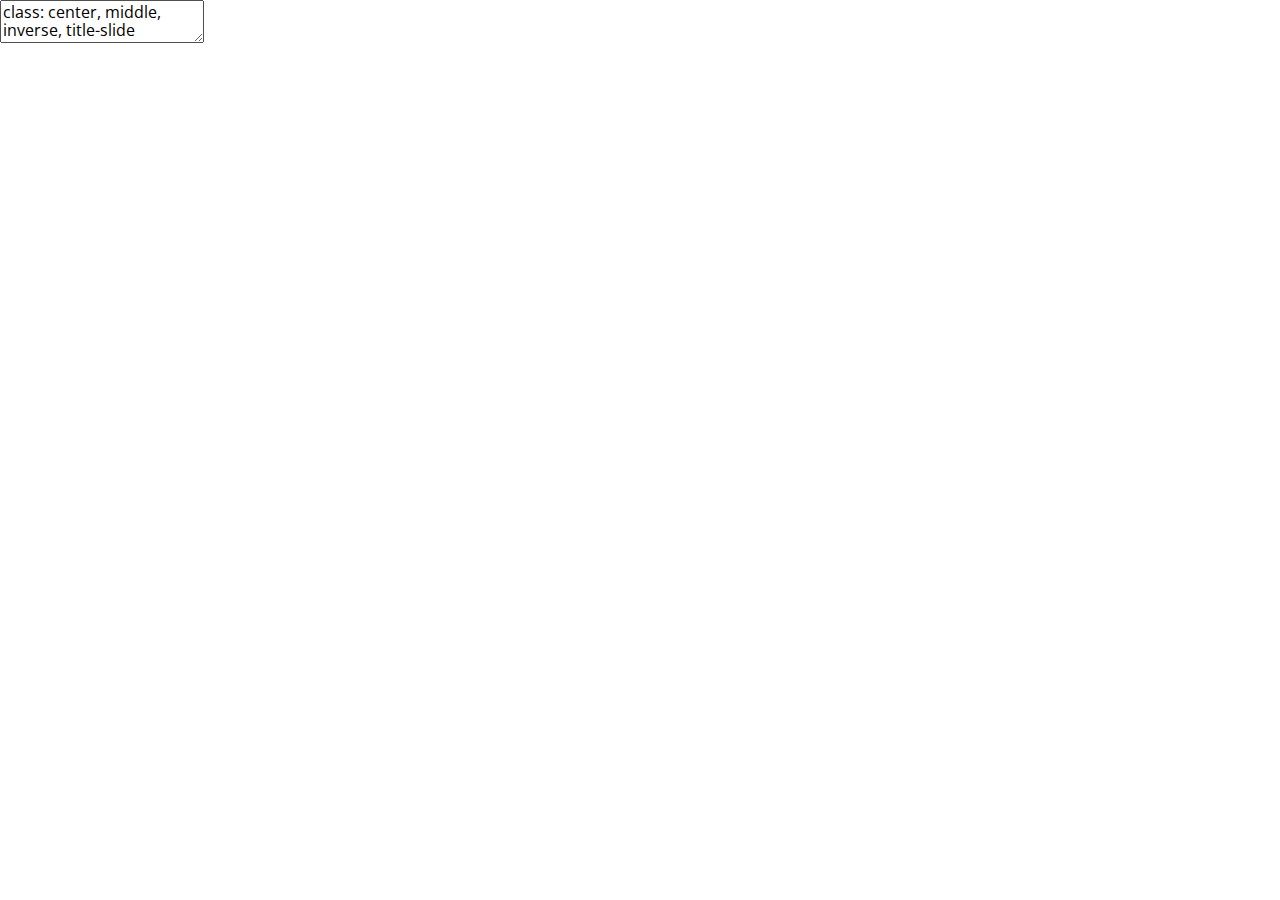
<file: Slides/01-Introduction.html>
<!DOCTYPE html>
<html lang="" xml:lang="">
  <head>
    <title>01-Introduction.utf8</title>
    <meta charset="utf-8" />
    <meta name="author" content="Deivison Venicio Souza" />
    <script src="libs/header-attrs/header-attrs.js"></script>
    <link href="libs/remark-css/default.css" rel="stylesheet" />
    <link href="libs/remark-css/metropolis.css" rel="stylesheet" />
    <link href="libs/remark-css/tamu-fonts.css" rel="stylesheet" />
    <link href="libs/xaringanExtra-extra-styles/xaringanExtra-extra-styles.css" rel="stylesheet" />
    <link href="libs/tachyons/tachyons.min.css" rel="stylesheet" />
    <link href="libs/panelset/panelset.css" rel="stylesheet" />
    <script src="libs/panelset/panelset.js"></script>
    <script src="libs/clipboard/clipboard.min.js"></script>
    <link href="libs/xaringanExtra-clipboard/xaringanExtra-clipboard.css" rel="stylesheet" />
    <script src="libs/xaringanExtra-clipboard/xaringanExtra-clipboard.js"></script>
    <script>window.xaringanExtraClipboard(null, {"button":"Copy Code","success":"Copied!","error":"Press Ctrl+C to Copy"})</script>
    <script src="libs/htmlwidgets/htmlwidgets.js"></script>
    <script src="libs/jquery/jquery.min.js"></script>
    <link href="libs/datatables-css/datatables-crosstalk.css" rel="stylesheet" />
    <script src="libs/datatables-binding/datatables.js"></script>
    <link href="libs/dt-core/css/jquery.dataTables.min.css" rel="stylesheet" />
    <link href="libs/dt-core/css/jquery.dataTables.extra.css" rel="stylesheet" />
    <script src="libs/dt-core/js/jquery.dataTables.min.js"></script>
    <link href="libs/crosstalk/css/crosstalk.css" rel="stylesheet" />
    <script src="libs/crosstalk/js/crosstalk.min.js"></script>
  </head>
  <body>
    <textarea id="source">
class: center, middle, inverse, title-slide

# <div class="line-block">Linguagem de programação R:<br />
uma introdução para iniciantes</div>
## Instalação, operadores e funções matemáticas
### Deivison Venicio Souza
### Universidade Federal do Pará (UFPA)
### <p>27/março/2021 | Altamira, Pará</p>

---


name: toc



<div>
<style type="text/css">.xaringan-extra-logo {
width: 140px;
height: 140px;
z-index: 0;
background-image: url(fig/ufpa.png);
background-size: contain;
background-repeat: no-repeat;
position: absolute;
top:.8em;right:1em;
}
</style>
<script>(function () {
  let tries = 0
  function addLogo () {
    if (typeof slideshow === 'undefined') {
      tries += 1
      if (tries < 10) {
        setTimeout(addLogo, 100)
      }
    } else {
      document.querySelectorAll('.remark-slide-content:not(.title-slide):not(.inverse):not(.hide_logo)')
        .forEach(function (slide) {
          const logo = document.createElement('div')
          logo.classList = 'xaringan-extra-logo'
          logo.href = null
          slide.appendChild(logo)
        })
    }
  }
  document.addEventListener('DOMContentLoaded', addLogo)
})()</script>
</div>

```
## Warning: 'style_panelset' is deprecated.
## Use 'style_panelset_tabs' instead.
## See help("Deprecated")
```

```
## Warning in style_panelset_tabs(...): The arguments to `syle_panelset()` changed
## in xaringanExtra 0.1.0. Please refer to the documentation to update your slides.
```



# 👋 Olá, sejam bem vindos!

## &lt;bdi style="color:magenta;"&gt;1. Sobre o facilitador&lt;/bdi&gt;

.pull-left[
* &lt;bdi style="font-weight:bold"&gt;Graduação (Titulação: ano 2008)&lt;/bdi&gt;
    + Universidade Federal Rural da Amazônia (UFRA); e
    + Título: Bacharel em Engenharia Florestal.

* &lt;bdi style="font-weight:bold"&gt;Mestrado (Titulação: ano 2011)&lt;/bdi&gt;
    + Universidade Federal Rural da Amazônia (UFRA);
    + Programa de Pós-graduação em Ciências Florestais (PPGCF); e
    + Área de Concentração: Manejo de ecossistemas florestais.
]

.pull-right[
* &lt;bdi style="font-weight:bold"&gt;Doutorado (Titulação: ano 2020)&lt;/bdi&gt;
    + Universidade Federal do Paraná (UFPR);
    + Programa de Pós-graduação em Engenharia Florestal (PPGEF); e
    + Área de Concentração: Manejo Florestal.
    
* &lt;bdi style="font-weight:bold"&gt;Especialização (Defesa: ano 2019)&lt;/bdi&gt;
    + Universidade Federal do Paraná (UFPR);
    + Área: Big Data e Data Science
]

---
# 👋 Olá, sejam bem vindos!

.pull-left[
## &lt;bdi style="color:magenta;"&gt;2. Interesses atuais&lt;/bdi&gt;

* &lt;bdi style="font-weight:bold"&gt;Linguagem de programação&lt;/bdi&gt;
    + R
    + Python
    
* &lt;bdi style="font-weight:bold"&gt;Modelagem preditiva aplicada à ciência florestal&lt;/bdi&gt;
    + Aprendizado de máquina
    
* &lt;bdi style="font-weight:bold"&gt;Visão computacional&lt;/bdi&gt; 
    + reconhecimento de imagens
    
* &lt;bdi style="font-weight:bold"&gt;Criação de Dashboard - Shiny&lt;/bdi&gt;
]

.pull-right[
## &lt;bdi style="color:magenta;"&gt;3. Websites e contatos &lt;/bdi&gt;

&lt;html&gt;
&lt;head&gt;
&lt;link rel="stylesheet" href="https://maxcdn.bootstrapcdn.com/font-awesome/4.4.0/css/font-awesome.min.css"&gt;
&lt;/head&gt;
&lt;body&gt;
&lt;i class="fa fa-github fa-2x"&gt;&lt;/i&gt;
&lt;!--use the fa-lg (33% increase), fa-2x, fa-3x, fa-4x, or fa-5x classes--&gt;
&lt;/body&gt;
&lt;/html&gt;
&lt;bdi style="font-weight:bold"&gt;GitHub:&lt;/bdi&gt; https://github.com/DeivisonSouza

&lt;span class="iconify" data-icon="fa-brands:orcid" data-inline="false"&gt;&lt;/span&gt;


&lt;div itemscope itemtype="https://schema.org/Person"&gt;&lt;a itemprop="sameAs" content="https://orcid.org/0000-0002-2975-0927" href="https://orcid.org/0000-0002-2975-0927" target="orcid.widget" rel="me noopener noreferrer" style="vertical-align:top;"&gt;&lt;img src="https://orcid.org/sites/default/files/images/orcid_128x128.png" style="width:1.5em;margin-right:1em;" alt="ORCID iD icon"&gt;https://orcid.org/0000-0002-2975-0927&lt;/a&gt;&lt;/div&gt;

&lt;img src="fig/ORCID.png" width="20%" style="display: block; margin: auto;" /&gt;

Email: deivisonvs@ufpa.br
]

---
# Conteúdo

.pull-left[
&lt;p style="font-weight:bold;"&gt; Parte 1 - Motivação &lt;/p&gt;
* [A linguagem R](#linguagemR)
* [Por que usar a linguagem R?](#porqueR)
]

.pull-right[
&lt;p style="font-weight:bold;"&gt; Parte 2 - RGui e RStudio  &lt;/p&gt;
* [RGui](#RGui)
    + [Download e instalação](#RGui)
    + [Contato inicial](#RguiInicial)
* [IDE RStudio](#Rstudio)
    + [Download e instalação](#Rstudio)
    + [Painéis principais](#IDEPaineis)
* [Como fazer citações?](#ComoCitar)
]

&lt;p style="font-weight:bold;"&gt; Parte 3 - Iniciando na linguagem R &lt;/p&gt;
- [Operadores no R](#Operadores)
    + [Aritméticos](#arit)
    + [Relacionais](#relac)
    + [Lógicos](#log)
- [Funções matemáticas usuais](#FunsMat)

---
name: linguagemR

# Linguagem de Programação R

## Um software estatístico livre

.bg-washed-near-white.b--dark-green.ba.bw2.br3.shadow-5.ph4.mt5[
R é um ambiente de software livre de estatística e gráficos, capaz de compilar e executar em uma ampla variedade de plataformas UNIX, Windows e MacOS. Para fazer o download do R, é necessário escolher um **espelho CRAN** (https://cran.r-project.org/) para que seja feito o download da versão mais atual.
]
--

.bg-washed-near-white.b--dark-green.ba.bw2.br3.shadow-5.ph4.mt5[
.center[&lt;bdi style="font-weight:bold"&gt;Espelhos CRAN&lt;/bdi&gt;]
Os &lt;bdi style="font-weight:bold"&gt;espelhos CRAN&lt;/bdi&gt; são servidores distribuídos em diversos países que armazenam a linguagem R. Assim, ao deixar escolher de qual servidor será feito o download, permite-se que o usuário defina o servidor mais próximo, reduzindo tempo de tráfego.
]

---
name: motiv
class: center, inverse, middle

# PARTE 1 - MOTIVAÇÃO

&lt;br&gt; &lt;br&gt; &lt;br&gt;

# ~ Por que usar a linguagem R? ~

---
name: porqueR

# Por que usar a linguagem R?

* É *open source* (código aberto);

* É um ambiente em que inúmeras técnicas estatísticas clássicas e modernas são constantemente implementadas;

* É um ambiente para manipulação eficaz de conjuntos de dados;

uma coleção grande, coerente e integrada de ferramentas intermediárias para análise de dados,

&lt;!--
.footnote[[🔙️](#toc)]
--&gt;

---
name: IDE
class: center, inverse, middle

# PARTE 2 - RGui e RStudio

&lt;br&gt; &lt;br&gt; &lt;br&gt;

# ~ Download e instalação ~

---
name: RGui

# RGui - Download e instalação
&lt;br&gt; &lt;br&gt; &lt;br&gt;

* &lt;bdi style="font-weight:bold"&gt;1&lt;sup&gt;o&lt;/sup&gt; Passo&lt;/bdi&gt;: Acessar a página do projeto R em https://www.r-project.org/;

* &lt;bdi style="font-weight:bold"&gt;2&lt;sup&gt;o&lt;/sup&gt; Passo&lt;/bdi&gt;: Do lado esquerdo da página clique sobre o link **CRAN**;

* &lt;bdi style="font-weight:bold"&gt;3&lt;sup&gt;o&lt;/sup&gt; Passo&lt;/bdi&gt;: Será aberta uma página com diversos links de **CRAN Mirrors**, isto é, espelhos CRAN. Veja na tabela 1 os principais espelhos disponíveis no Brasil.

---
# O RGui
&lt;br&gt; &lt;br&gt; &lt;br&gt;

| ** Link **                          | ** Instituição**                                            |
| :---------------------------------- | :---------------------------------------------------------- |
| http://cran-r.c3sl.ufpr.br/         | Universidade Federal do Paraná (UFPR)                       |
| http://nbcgib.uesc.br/mirrors/cran/ | Center for Comp Biol at Universidade Estadual de Santa Cruz |
| https://cran.fiocruz.br/            | Oswaldo Cruz Foundation, Rio de Janeiro                     |
| http://cran.fiocruz.br/             | Oswaldo Cruz Foundation, Rio de Janeiro                     |
| https://vps.fmvz.usp.br/CRAN/       | University of São Paulo, São Paulo                          |
| http://brieger.esalq.usp.br/CRAN/   | University of São Paulo, Piracicaba|
Tabela 1: Espelhos CRAN disponíveis no Brasil.

---
# O RGui
&lt;br&gt; &lt;br&gt; &lt;br&gt;

* &lt;bdi style="font-weight:bold"&gt;4&lt;sup&gt;o&lt;/sup&gt; Passo&lt;/bdi&gt;: Na página http://cran-r.c3sl.ufpr.br/, na seção &lt;bdi style="font-weight:bold"&gt;Download and Install R&lt;/bdi&gt;, clicar em um dos três links, conforme o SO do usuário:

1. Download R for Windows;
2. Download R for Linux; ou
3. Download R for (Mac) OS X.

---
# O RGui
&lt;br&gt; &lt;br&gt; &lt;br&gt;

* &lt;bdi style="font-weight:bold"&gt;5&lt;sup&gt;o&lt;/sup&gt; Passo&lt;/bdi&gt;: Clicar no link do &lt;bdi style="font-weight:bold"&gt;subdiretório base&lt;/bdi&gt; ou em o &lt;bdi style="font-weight:bold"&gt;install R for the first time&lt;/bdi&gt;, para instalar o R pela primeira vez;

* &lt;bdi style="font-weight:bold"&gt;6&lt;sup&gt;o&lt;/sup&gt; Passo&lt;/bdi&gt;: Clicar em &lt;bdi style="font-weight:bold"&gt;Download R 4.0.2 for Windows&lt;/bdi&gt;. Assim, será iniciado o download do R Development Core Team para o respectivo sistema; e

* &lt;bdi style="font-weight:bold"&gt;7&lt;sup&gt;o&lt;/sup&gt; Passo&lt;/bdi&gt;: Por fim, basta usar o setup baixado para instalar o programa.

---
name: RguiInicial
# O RGui

Ao inicializar o **R Development Core Team** pela primeira vez aparecerá a seguinte imagem:

&lt;div class="figure" style="text-align: center"&gt;
&lt;img src="fig/Img1.png" alt="R Console" width="50%" /&gt;
&lt;p class="caption"&gt;R Console&lt;/p&gt;
&lt;/div&gt;

---
# O RGui

- No contato inicial do usuário com o RGui tem-se a visão do &lt;bdi style="font-weight:bold"&gt;R Console&lt;/bdi&gt;.
- O sinal &lt;font size="4" face="verdana" color="red"&gt; &gt; &lt;/font&gt; é o prompt de comando.
- Execute as funções &lt;font size="4" face="verdana" color="brown"&gt; demo() &lt;/font&gt;, &lt;font size="4" face="verdana" color="brown"&gt; help() &lt;/font&gt;, &lt;font size="4" face="verdana" color="brown"&gt; help.start() &lt;/font&gt;, &lt;font size="4" face="verdana" color="brown"&gt; q() &lt;/font&gt;.

&lt;div class="figure" style="text-align: center"&gt;
&lt;img src="fig/Img1.png" alt="R Console" width="50%" /&gt;
&lt;p class="caption"&gt;R Console&lt;/p&gt;
&lt;/div&gt;

---
# O RGui

O RGui possui um &lt;bdi style="font-weight:bold"&gt;R editor&lt;/bdi&gt;: &lt;bdi style="font-weight:bold"&gt;Arquivo&lt;/bdi&gt; `\(\rightarrow\)` &lt;bdi style="font-weight:bold"&gt;Abrir script&lt;/bdi&gt;.

&lt;div class="figure" style="text-align: center"&gt;
&lt;img src="fig/Img2.png" alt="R editor" width="50%" /&gt;
&lt;p class="caption"&gt;R editor&lt;/p&gt;
&lt;/div&gt;

---
name: Rstudio

# IDE RStudio - download e instalação
&lt;br&gt;

O &lt;bdi style="font-weight:bold"&gt;RStudio&lt;/bdi&gt; é um ambiente de desenvolvimento integrado (*Integrated Development Environment* - IDE) de códigos em R mais comumente usado por usuários da linguagem.

* &lt;bdi style="font-weight:bold"&gt;1&lt;sup&gt;o&lt;/sup&gt; Passo&lt;/bdi&gt;: Acessar a página do projeto RStudio: https://www.rstudio.com;

* &lt;bdi style="font-weight:bold"&gt;2&lt;sup&gt;o&lt;/sup&gt; Passo&lt;/bdi&gt;: Products `\(\rightarrow\)` RStudio;

* &lt;bdi style="font-weight:bold"&gt;3&lt;sup&gt;o&lt;/sup&gt; Passo&lt;/bdi&gt;: Selecionar a versão do RStudio para Desktop;

* &lt;bdi style="font-weight:bold"&gt;4&lt;sup&gt;o&lt;/sup&gt; Passo&lt;/bdi&gt;: Na edição Open source `\(\rightarrow\)` Download Rstudio Desktop;

* &lt;bdi style="font-weight:bold"&gt;5&lt;sup&gt;o&lt;/sup&gt; Passo&lt;/bdi&gt;: Installers for Supported Platforms `\(\rightarrow\)` instalador RStudio; e

* &lt;bdi style="font-weight:bold"&gt;6&lt;sup&gt;o&lt;/sup&gt; Passo&lt;/bdi&gt;: Por fim, basta usar o setup baixado para instalar o programa.

&lt;img src="fig/RStudio.png" width="30%" style="display: block; margin: auto;" /&gt;

---
# IDE RStudio - Contato inicial

&lt;div class="figure" style="text-align: center"&gt;
&lt;img src="fig/RstudioIG.svg" alt="Interface do RStudio." width="80%" /&gt;
&lt;p class="caption"&gt;Interface do RStudio.&lt;/p&gt;
&lt;/div&gt;
http://material.curso-r.com/rbase/

---
name: IDEPaineis

# IDE RStudio - Painéis principais

&lt;br&gt;

`Editor`: Painel de desenvolvimento dos códigos R.

`Environment`: Painel onde aparecerão todos os objetos criados no R.

`Console`: Painel para rodar os códigos R e receber outputs.

`Plots`: Painel de saída gráfica.

`History`: Painel que mostra um histórico dos comandos executados na sessão corrente.

`Help`: Painel que mostra a documentação de funções de pacotes, quando solicitada.

`Files`: Painel para identificar arquivos no diretório de trabalho.

`Packages`: Painel que mostra os pacotes instalados. É possível identificar os pacotes carregados na sessão corrente.

---
name: ComoCitar
# Como citar o R? &lt;span style='font-size:50px;'&gt;&amp;#129300;&lt;/span&gt;

Use a função &lt;font size="4" face="verdana" color="brown"&gt; citation() &lt;/font&gt; no prompt de comando. Para saber como citar o R-base pode-se simplesmente fazer:

.left-column[

```r
citation()
```
]

.right-column[

```
## 
## To cite R in publications use:
## 
*##   R Core Team (2021). R: A language and environment for statistical
*##   computing. R Foundation for Statistical Computing, Vienna, Austria.
*##   URL https://www.R-project.org/.
## 
## A BibTeX entry for LaTeX users is
## 
*##   @Manual{,
*##     title = {R: A Language and Environment for Statistical Computing},
*##     author = {{R Core Team}},
*##     organization = {R Foundation for Statistical Computing},
*##     address = {Vienna, Austria},
*##     year = {2021},
*##     url = {https://www.R-project.org/},
*##   }
## 
## We have invested a lot of time and effort in creating R, please cite it
## when using it for data analysis. See also 'citation("pkgname")' for
## citing R packages.
```
]

---
# Como citar pacotes do R? &lt;span style='font-size:50px;'&gt;&amp;#129300;&lt;/span&gt;

.left-column[

```r
citation("ggplot2")
```
]

.right-column[

```
## 
## To cite ggplot2 in publications, please use:
## 
*##   H. Wickham. ggplot2: Elegant Graphics for Data Analysis.
*##   Springer-Verlag New York, 2016.
## 
## A BibTeX entry for LaTeX users is
## 
*##   @Book{,
*##     author = {Hadley Wickham},
*##     title = {ggplot2: Elegant Graphics for Data Analysis},
*##     publisher = {Springer-Verlag New York},
*##     year = {2016},
*##     isbn = {978-3-319-24277-4},
*##     url = {https://ggplot2.tidyverse.org},
*##   }
```
]
---
name: init
class: center, inverse, middle
# PARTE 3 - INICIANDO NA LINGUAGEM R

&lt;img src="https://cdn.pixabay.com/photo/2019/02/18/19/59/graphic-4005286_960_720.png" width="150px"/&gt;

---
name: Operadores
class: center, inverse, middle

# SINTAXE NO R

&lt;br&gt; &lt;br&gt; &lt;br&gt;
# Linguagem de expressão | Case sensitive | Comandos elementares

---

# Sintaxe da linguagem R
&lt;br&gt;

.bg-washed-near-white.b--dark-green.ba.bw2.br3.shadow-5.ph4.mt5[
+ `Linguagem de expressão`: Tecnicamente, R é uma linguagem de expressão com uma sintaxe muito simples.

+ `Case sensitive`: A linguagem R é *case sensitive*. Isto é, diferencia &lt;bdi style="font-weight:bold"&gt;maiúscula&lt;/bdi&gt; e &lt;bdi style="font-weight:bold"&gt;minúscula&lt;/bdi&gt;.

+ `Comandos elementares no R`: consistem em &lt;bdi style="font-weight:bold"&gt;expressões&lt;/bdi&gt; ou &lt;bdi style="font-weight:bold"&gt;atribuições&lt;/bdi&gt;. 

  - Se uma &lt;bdi style="font-weight:bold"&gt;expressão&lt;/bdi&gt; é um comando, então o R: .blue[avalia], .blue[imprime] (a menos que seja especificado ao contrário) e o resultado é ".blue[perdido]".

  - Se uma &lt;bdi style="font-weight:bold"&gt;atribuições&lt;/bdi&gt; é um comando, então o R: .blue[avalia], .blue[atribui] o resultado para uma variável e .blue[suprime] a impressão automática do resultado".

.tr[
Fonte: [An Introduction to R](https://cran.r-project.org/doc/manuals/r-release/R-intro.html#:~:text=Contents%5D%5BIndex%5D-,1.8%20R%20commands%2C%20case%20sensitivity%2C%20etc.,would%20refer%20to%20different%20variables.)
]]
---

# Sintaxe da linguagem R
&lt;br&gt;

.bg-washed-near-white.b--dark-green.ba.bw2.br3.shadow-5.ph4.mt5[
+ `Separação de comandos`: ponto e vírgula (.red[;]) ou por uma nova linha;

+ `Comentários`: precedidos pelo símbolo .red[\#] (tudo após .red[\#] não é executado);

+ `Comando incompleto`: se o comando R não estiver sintaticamente completo (em uma linha de código), o prompt aparecerá com o símbolo: .red[+]. Esse símbolo indica continuação do comando inicial.

.tr[
Fonte: [An Introduction to R](https://cran.r-project.org/doc/manuals/r-release/R-intro.html#:~:text=Contents%5D%5BIndex%5D-,1.8%20R%20commands%2C%20case%20sensitivity%2C%20etc.,would%20refer%20to%20different%20variables.)
]]

---
name: Operadores
class: center, inverse, middle

# OPERADORES NO R
&lt;br&gt; &lt;br&gt; &lt;br&gt;
# Aritméticos | Lógicos | Relacionais

---
# Tipos de operadores

* Na linguagem R existe três tipos de operadores: 1) `aritméticos`; 2) `lógicos (ou booleanos)`; e 3) `comparação (ou relacionais)`. 

* Os operadores lógicos e relacionais operam com duas respostas possíveis: `TRUE` (verdadeiro) ou `FALSE` (falso).

&lt;style type="text/css"&gt;
.tg  {border-collapse:collapse;border-color:#ccc;border-spacing:0;}
.tg td{background-color:#fff;border-bottom-width:1px;border-color:#ccc;border-style:solid;border-top-width:1px;
  border-width:0px;color:#333;font-family:Arial, sans-serif;font-size:14px;overflow:hidden;padding:10px 5px;
  word-break:normal;}
.tg th{background-color:#f0f0f0;border-bottom-width:1px;border-color:#ccc;border-style:solid;border-top-width:1px;
  border-width:0px;color:#333;font-family:Arial, sans-serif;font-size:14px;font-weight:normal;overflow:hidden;
  padding:10px 5px;word-break:normal;}
.tg .tg-c3ow{border-color:inherit;text-align:center;vertical-align:top}
.tg .tg-mqa1{border-color:#000000;font-weight:bold;text-align:center;vertical-align:top}
.tg .tg-7btt{border-color:inherit;font-weight:bold;text-align:center;vertical-align:top}
.tg .tg-zwlc{background-color:#f9f9f9;border-color:inherit;font-weight:bold;text-align:center;vertical-align:top}
.tg .tg-abip{background-color:#f9f9f9;border-color:inherit;text-align:center;vertical-align:top}
&lt;/style&gt;
&lt;table class="tg"&gt;
&lt;thead&gt;
  &lt;tr&gt;
    &lt;th class="tg-mqa1" colspan="2"&gt;Aritméticos&lt;/th&gt;
    &lt;th class="tg-7btt" colspan="2"&gt;Lógicos&lt;/th&gt;
    &lt;th class="tg-7btt" colspan="2"&gt;Relacionais&lt;/th&gt;
  &lt;/tr&gt;
&lt;/thead&gt;
&lt;tbody&gt;
  &lt;tr&gt;
    &lt;td class="tg-zwlc"&gt;Símbolo&lt;/td&gt;
    &lt;td class="tg-zwlc"&gt;Descrição&lt;/td&gt;
    &lt;td class="tg-zwlc"&gt;Símbolo&lt;/td&gt;
    &lt;td class="tg-zwlc"&gt;Descrição&lt;/td&gt;
    &lt;td class="tg-zwlc"&gt;Símbolo&lt;/td&gt;
    &lt;td class="tg-zwlc"&gt;Descrição&lt;/td&gt;
  &lt;/tr&gt;
  &lt;tr&gt;
    &lt;td class="tg-c3ow"&gt;+&lt;/td&gt;
    &lt;td class="tg-c3ow"&gt;Adição&lt;/td&gt;
    &lt;td class="tg-c3ow"&gt;&amp;amp;&lt;/td&gt;
    &lt;td class="tg-c3ow"&gt;E (and) - versão vetorizada&lt;/td&gt;
    &lt;td class="tg-c3ow"&gt;&amp;lt;&lt;/td&gt;
    &lt;td class="tg-c3ow"&gt;Menor do que...&lt;/td&gt;
  &lt;/tr&gt;
  &lt;tr&gt;
    &lt;td class="tg-abip"&gt;-&lt;/td&gt;
    &lt;td class="tg-abip"&gt;Subtração&lt;/td&gt;
    &lt;td class="tg-abip"&gt;&amp;amp;&amp;amp;&lt;/td&gt;
    &lt;td class="tg-abip"&gt;E (and) - versão não-vetorizada&lt;/td&gt;
    &lt;td class="tg-abip"&gt;&amp;gt;&lt;/td&gt;
    &lt;td class="tg-abip"&gt;Maior do que...&lt;/td&gt;
  &lt;/tr&gt;
  &lt;tr&gt;
    &lt;td class="tg-c3ow"&gt;*&lt;/td&gt;
    &lt;td class="tg-c3ow"&gt;Multiplicação&lt;/td&gt;
    &lt;td class="tg-c3ow"&gt;⎮&lt;/td&gt;
    &lt;td class="tg-c3ow"&gt;Ou (or) - versão vetorizada&lt;/td&gt;
    &lt;td class="tg-c3ow"&gt;&amp;lt;=&lt;/td&gt;
    &lt;td class="tg-c3ow"&gt;Menor ou igual do que...&lt;/td&gt;
  &lt;/tr&gt;
  &lt;tr&gt;
    &lt;td class="tg-abip"&gt;/&lt;/td&gt;
    &lt;td class="tg-abip"&gt;Divisão&lt;/td&gt;
    &lt;td class="tg-abip"&gt;⎮⎮&lt;/td&gt;
    &lt;td class="tg-abip"&gt;Ou (or) - &lt;span style="font-weight:400;font-style:normal"&gt;versão não-vetorizada&lt;/span&gt;&lt;/td&gt;
    &lt;td class="tg-abip"&gt;&amp;gt;=&lt;/td&gt;
    &lt;td class="tg-abip"&gt;Maior ou igual do que...&lt;/td&gt;
  &lt;/tr&gt;
  &lt;tr&gt;
    &lt;td class="tg-c3ow"&gt;^ ou **&lt;/td&gt;
    &lt;td class="tg-c3ow"&gt;Potenciação&lt;/td&gt;
    &lt;td class="tg-c3ow"&gt;!&lt;/td&gt;
    &lt;td class="tg-c3ow"&gt;Não...&lt;/td&gt;
    &lt;td class="tg-c3ow"&gt;==&lt;/td&gt;
    &lt;td class="tg-c3ow"&gt;Igual a...&lt;/td&gt;
  &lt;/tr&gt;
  &lt;tr&gt;
    &lt;td class="tg-abip"&gt;%%&lt;/td&gt;
    &lt;td class="tg-abip"&gt;Resto da divisão&lt;/td&gt;
    &lt;td class="tg-abip"&gt;xor&lt;/td&gt;
    &lt;td class="tg-abip"&gt;&lt;span style="font-weight:400;font-style:normal"&gt;Ou exclusivo...&lt;/span&gt;&lt;/td&gt;
    &lt;td class="tg-abip"&gt;!=&lt;/td&gt;
    &lt;td class="tg-abip"&gt;Diferente de...&lt;/td&gt;
  &lt;/tr&gt;
  &lt;tr&gt;
    &lt;td class="tg-c3ow"&gt;%/%&lt;/td&gt;
    &lt;td class="tg-c3ow"&gt;Parte inteira da divisão&lt;/td&gt;
    &lt;td class="tg-c3ow"&gt;&lt;/td&gt;
    &lt;td class="tg-c3ow"&gt;&lt;/td&gt;
    &lt;td class="tg-c3ow"&gt;&lt;span style="font-weight:400;font-style:normal"&gt;%in%&lt;/span&gt;&lt;/td&gt;
    &lt;td class="tg-c3ow"&gt;&lt;span style="font-weight:400;font-style:normal"&gt;Contém&lt;/span&gt;&lt;/td&gt;
  &lt;/tr&gt;
&lt;/tbody&gt;
&lt;/table&gt;

---
class: right, inverse, bottom
background-image: url(fig/imgC.jpg)
background-size: cover

# .black[OPERADORES NO R]

.right[.black[
Acesse o R-script:]

[01-R-Operators](https://deivisonsouza.github.io/R-Introduction/R-scripts/01-R-Operators.R)]

.left[.footnote[Créditos: Imagem de .green[Willas Soares].]]

---
name: arit

# Operadores aritméticos - Expressões básicas

Operadores usuais para realizar operações matemáticas. As operações são realizadas de maneira elementar. 

Aqui, tem-se uma função: `c()` = *concatenate*. Mas, não fique ansioso😅, veremos isso com mais detalhes😌.

.pull-left[

```r
2+3                    # adição
4*9                    # multiplicação
20/5                   # divisão
32-10                  # subtração
5^3                    # potenciação (exponenciação)
10%%3                  # resto da divisão
10%/%3                 # Parte inteira da divisão
```


```r
(x &lt;- c(2,4,6,8))
(y &lt;- c(1,5,9,0))
```


```r
x + y
x^y/x
```
]

.pull-right[

```
## [1] 5
## [1] 36
## [1] 4
## [1] 22
## [1] 125
## [1] 1
## [1] 3
```


```
## [1] 2 4 6 8
## [1] 1 5 9 0
```


```
## [1]  3  9 15  8
## [1]       1.000     256.000 1679616.000       0.125
```
]
---

# Operadores aritméticos - Expressões mais complexas

- Regra `PEMDAS` (`P`arênteses, `E`xponenciação, `M`ultiplicação, `D`ivisão, `A`dição e `S`ubtração).

.pull-left[

```r
(2+3)*10
4*3**3
5+8-4*9/3
5+(8-4)*9/3
2^3*4+6/2
2^3*(4+6)/2
```
]

.pull-right[

```
## [1] 50
## [1] 108
## [1] 1
## [1] 17
## [1] 35
## [1] 40
```
]

---
name: relac

# Operadores relacionais (ou comparação)

Operadores relacionais são usados para realizar comparações de valores. 

.pull-left[

```r
# criando vetores de um único elemento
(x &lt;- 20)
(y &lt;- 10)
(v &lt;- 1)

# criando vetores com + de um elemento: "z" e "w"
(z &lt;- c(1:5))
(w &lt;- c(5:1))
```


```r
x &gt; y        # x é maior do que y?
x &lt; y        # x é menor do que y?
x != y       # x é diferente de y?
y &lt;= x       # y é menor ou igual a x?
y &gt;= x       # y é maior ou igual a x?
z == w       # elementos de z são iguais aos de w?
z != w       # elementos de z são dif. aos de w?
x &gt;= w       # x é &gt;= aos elementos de w?
w %in% v     # w contém v?
```
]

.pull-right[

```
## [1] 20
## [1] 10
## [1] 1
## [1] 1 2 3 4 5
## [1] 5 4 3 2 1
```
&lt;br&gt;
&lt;br&gt;


```
## [1] TRUE
## [1] FALSE
## [1] TRUE
## [1] TRUE
## [1] FALSE
## [1] FALSE FALSE  TRUE FALSE FALSE
## [1]  TRUE  TRUE FALSE  TRUE  TRUE
## [1] TRUE TRUE TRUE TRUE TRUE
## [1] FALSE FALSE FALSE FALSE  TRUE
```
]
---
# Operadores relacionais (ou comparação)

## Um pouco mais sobre o operador `%in%`

Imagine que você tenha uma lista de espécies ocorrentes em uma Área de Manejo Florestal (AMF).

.pull-top[

```r
(especie &lt;- c("Vouacapoua-americana", "Cedrela-odorata", "Bertholletia-excelsa", "Dinizia-excelsa Ducke", "Bertholletia-excelsa", "Manilkara-huberi", "Couratari-guianensis"))
```
]

.pull-bottom[

```
## [1] "Vouacapoua-americana"  "Cedrela-odorata"       "Bertholletia-excelsa" 
## [4] "Dinizia-excelsa Ducke" "Bertholletia-excelsa"  "Manilkara-huberi"     
## [7] "Couratari-guianensis"
```
]

Agora, você deseja descobrir se essa lista contém *Bertholletia excelsa* e *Swietenia macrophylla*. Essas espécies estão classificadas na categoria Vulnerável (VU), conforme a [Portaria MMA 443, de 17 de dezembro de 2014](http://dados.gov.br/dataset/portaria_443). Portanto, sofrem as restrições estabelecidas no art. 2º, incluindo a proibição de manejo.

.pull-left[

```r
"Bertholletia-excelsa" %in% especie
"Swietenia-macrophylla" %in% especie
```
]

.pull-right[

```
## [1] TRUE
## [1] FALSE
```
]

---
# Operadores relacionais (ou comparação)

## Um pouco mais sobre o operador `%in%`

.pull-top[

```r
(especie &lt;- c("Vouacapoua-americana", "Cedrela-odorata", "Bertholletia-excelsa", "Dinizia-excelsa Ducke", "Bertholletia-excelsa", "Manilkara-huberi", "Couratari-guianensis"))

(ameacadas &lt;- c("Vouacapoua-americana", "Bertholletia-excelsa", "Cedrela-odorata",
                "Swietenia-macrophylla"))
```
]

.pull-bottom[

```
## [1] "Vouacapoua-americana"  "Cedrela-odorata"       "Bertholletia-excelsa" 
## [4] "Dinizia-excelsa Ducke" "Bertholletia-excelsa"  "Manilkara-huberi"     
## [7] "Couratari-guianensis"
## [1] "Vouacapoua-americana"  "Bertholletia-excelsa"  "Cedrela-odorata"      
## [4] "Swietenia-macrophylla"
```
]

.pull-top[

```r
especie %in% ameacadas
#unique(especie[which(especie %in% ameacadas)])
```
]

.pull-bottom[

```
## [1]  TRUE  TRUE  TRUE FALSE  TRUE FALSE FALSE
```
]

---
name: log
# Operadores lógicos

.left-column[
Em programação, estes operadores são usados para realizar `operações lógicas`, cuja saída é uma `resposta booleana`. Ou seja, uma resposta (ou dado) booleana indica se algo é Verdadeiro (`TRUE`) ou Falso (`FALSE`).

&lt;bdi style="font-weight:bold"&gt;Mogno brasileiro&lt;/bdi&gt; = &lt;bdi style="color:green;"&gt;*Swietenia macrophylla*&lt;/bdi&gt;; e

&lt;bdi style="font-weight:bold"&gt;Angelim pedra&lt;/bdi&gt; = &lt;bdi style="color:green;"&gt;*Hymenolobium petraeum*&lt;/bdi&gt;.
]

.right-column[
<div id="htmlwidget-38ec06935d98f162b3dd" style="width:350px;height:auto;" class="datatables html-widget"></div>
<script type="application/json" data-for="htmlwidget-38ec06935d98f162b3dd">{"x":{"filter":"none","caption":"<caption>Dados fictícios para 10 árvores de duas espécies florestais.<\/caption>","editable":{"target":"cell","disable":{"columns":null}},"data":[["Swietenia macrophylla","Swietenia macrophylla","Swietenia macrophylla","Hymenolobium petraeum","Hymenolobium petraeum","Hymenolobium petraeum","Hymenolobium petraeum","Hymenolobium petraeum","Swietenia macrophylla","Swietenia macrophylla"],[33.6,42.6,52.1,80.3,90.8,49.4,70.5,100.5,60.7,27.1],[9.1,13.2,15.4,18.6,19.5,16.8,17.9,22.4,15.3,8.7],["Sim","Não","Sim","Não","Sim","Não","Sim","Não","Sim","Sim"],[2,1,3,1,2,1,2,3,1,3],["Protegida","Protegida","Protegida","Explorar","Explorar","Remanescente","Explorar","Remanescente","Protegida","Protegida"]],"container":"<table class=\"display\">\n  <thead>\n    <tr>\n      <th>Especie<\/th>\n      <th>DAP<\/th>\n      <th>H<\/th>\n      <th>Cipo<\/th>\n      <th>QF<\/th>\n      <th>Selecao<\/th>\n    <\/tr>\n  <\/thead>\n<\/table>","options":{"pageLength":10,"dom":"tip","autoWidth":true,"initComplete":"function(settings, json) {\n$(this.api().table().container()).css({'font-size': '12pt'});\n}","columnDefs":[{"className":"dt-right","targets":[1,2,4]}],"order":[],"orderClasses":false}},"evals":["options.initComplete"],"jsHooks":[]}</script>

]

---
# Momento Spoiler 😁 🙊

## Importação de dados no R

+ A tabela com dados fictícios servirá para praticar os operadores lógicos. 

+ No entanto, para que todos possam praticar é necessário construir a tabela ou simplesmente carregá-la, caso os dados estejam tabulados em alguma planilha. Mas, usaremos a segunda opção!

+ Para carregar dados no R existem diversas funções disponíveis. 

+ Estudaremos a função `read_csv()` do pacote &lt;bdi style="font-weight:bold; color:magenta;"&gt;readr&lt;/bdi&gt;.

+ Essa função é usada para importar dados em planilhas `.csv` (comma-separated values). 

---
# Momento Spoiler 😁 🙊

## Importação de dados no R


```r
(data &lt;- read_csv("../Data/data1.csv"))
## # A tibble: 10 x 6
##    Especie                 DAP     H Cipo     QF Selecao     
##    &lt;chr&gt;                 &lt;dbl&gt; &lt;dbl&gt; &lt;chr&gt; &lt;dbl&gt; &lt;chr&gt;       
##  1 Swietenia macrophylla  33.6   9.1 Sim       2 Protegida   
##  2 Swietenia macrophylla  42.6  13.2 Não       1 Protegida   
##  3 Swietenia macrophylla  52.1  15.4 Sim       3 Protegida   
##  4 Hymenolobium petraeum  80.3  18.6 Não       1 Explorar    
##  5 Hymenolobium petraeum  90.8  19.5 Sim       2 Explorar    
##  6 Hymenolobium petraeum  49.4  16.8 Não       1 Remanescente
##  7 Hymenolobium petraeum  70.5  17.9 Sim       2 Explorar    
##  8 Hymenolobium petraeum 100.   22.4 Não       3 Remanescente
##  9 Swietenia macrophylla  60.7  15.3 Sim       1 Protegida   
## 10 Swietenia macrophylla  27.1   8.7 Sim       3 Protegida
```

---
# Operadores lógicos

## Operador `&amp;` - versão vetorizada

Use o operador lógico `&amp;` para responder as questões a seguir:

✍ Quais árvores possuem &lt;bdi style="font-weight:bold"&gt;DAP maior ou igual a 50cm&lt;/bdi&gt; `e` &lt;bdi style="font-weight:bold"&gt;qualidade de fuste (QF) igual a 1&lt;/bdi&gt;❓

--


```r
data$DAP &gt;= 50 &amp; data$QF == 1
```

--


```
##  [1] FALSE FALSE FALSE  TRUE FALSE FALSE FALSE FALSE  TRUE FALSE
```

--
.bg-washed-near-white.b--dark-green.ba.bw2.br3.shadow-5.ph4.mt5[
.center[&lt;bdi style="font-weight:bold"&gt;🌳 Legislação florestal!🌳&lt;/bdi&gt;]

A [Resolução CONAMA nº 406 de 02/02/2009](http://www2.mma.gov.br/port/conama/legiabre.cfm?codlegi=597) (Publicada no DOU nº 26, de 06/02/2009, pág. 100) estabelece em seu art. 6º um &lt;bdi style="font-weight:bold"&gt;Diâmetro Mínimo de Corte (DMC) de 50 cm&lt;/bdi&gt; para todas as espécies, para as quais ainda não se estabeleceu o DMC específico.
]

---
# Operadores lógicos

## Operador `&amp;` - versão vetorizada (cont.)

✍ Quais árvores possuem &lt;bdi style="font-weight:bold"&gt;cipós ausentes&lt;/bdi&gt;, &lt;bdi style="font-weight:bold"&gt;QF igual a 1&lt;/bdi&gt; `e` &lt;bdi style="font-weight:bold"&gt;DAP maior ou igual a 50cm&lt;/bdi&gt;❓

--


```r
data$Cipo == "Não" &amp; data$QF == 1 &amp; data$DAP &gt;= 50
```

--


```
##  [1] FALSE FALSE FALSE  TRUE FALSE FALSE FALSE FALSE FALSE FALSE
```

--
✍ Quais árvores estão selecionadas para &lt;bdi style="font-weight:bold"&gt;explorar&lt;/bdi&gt; `e` &lt;bdi style="font-weight:bold"&gt;QF igual a 1&lt;/bdi&gt;❓

--

```r
data$Selecao == "Explorar" &amp; data$QF == 1
```

--

```
##  [1] FALSE FALSE FALSE  TRUE FALSE FALSE FALSE FALSE FALSE FALSE
```

---
# Operadores lógicos

## Um quadro síntese

.pull-left[

## .center[Operador `&amp;`]

&lt;style type="text/css"&gt;
.tg  {border-collapse:collapse;border-color:#bbb;border-spacing:0;}
.tg td{background-color:#E0FFEB;border-color:#bbb;border-style:solid;border-width:1px;color:#594F4F;
  font-family:Arial, sans-serif;font-size:14px;overflow:hidden;padding:10px 5px;word-break:normal;}
.tg th{background-color:#9DE0AD;border-color:#bbb;border-style:solid;border-width:1px;color:#493F3F;
  font-family:Arial, sans-serif;font-size:14px;font-weight:normal;overflow:hidden;padding:10px 5px;word-break:normal;}
.tg .tg-75bc{background-color:#efefef;border-color:inherit;color:#32cb00;text-align:center;vertical-align:top}
.tg .tg-5986{background-color:#ffffff;border-color:inherit;text-align:center;vertical-align:top}
.tg .tg-v0hj{background-color:#efefef;border-color:inherit;font-weight:bold;text-align:center;vertical-align:top}
.tg .tg-2y3c{background-color:#ffffff;border-color:inherit;color:#32cb00;text-align:center;vertical-align:top}
.tg .tg-kv1i{background-color:#efefef;border-color:inherit;color:#fe0000;font-weight:bold;text-align:center;vertical-align:top}
.tg .tg-l5hg{background-color:#ffffff;border-color:inherit;color:#fe0000;font-weight:bold;text-align:center;vertical-align:top}
&lt;/style&gt;
&lt;table class="tg"&gt;
&lt;thead&gt;
  &lt;tr&gt;
    &lt;th class="tg-v0hj"&gt;Expressão 1&lt;/th&gt;
    &lt;th class="tg-v0hj"&gt;Expressão 2&lt;/th&gt;
    &lt;th class="tg-v0hj"&gt;Expressão 1 &amp;amp; Expressão 2&lt;/th&gt;
  &lt;/tr&gt;
&lt;/thead&gt;
&lt;tbody&gt;
  &lt;tr&gt;
    &lt;td class="tg-5986"&gt;&lt;span style="font-weight:bold;color:#32CB00"&gt;TRUE&lt;/span&gt;&lt;/td&gt;
    &lt;td class="tg-2y3c"&gt;&lt;span style="font-weight:700;font-style:normal"&gt;TRUE&lt;/span&gt;&lt;/td&gt;
    &lt;td class="tg-2y3c"&gt;&lt;span style="font-weight:700;font-style:normal"&gt;TRUE&lt;/span&gt;&lt;/td&gt;
  &lt;/tr&gt;
  &lt;tr&gt;
    &lt;td class="tg-75bc"&gt;&lt;span style="font-weight:700;font-style:normal"&gt;TRUE&lt;/span&gt;&lt;/td&gt;
    &lt;td class="tg-kv1i"&gt;FALSE&lt;/td&gt;
    &lt;td class="tg-kv1i"&gt;&lt;span style="font-weight:700;font-style:normal;color:#FE0000"&gt;FALSE&lt;/span&gt;&lt;/td&gt;
  &lt;/tr&gt;
  &lt;tr&gt;
    &lt;td class="tg-l5hg"&gt;FALSE&lt;/td&gt;
    &lt;td class="tg-2y3c"&gt;&lt;span style="font-weight:700;font-style:normal"&gt;TRUE&lt;/span&gt;&lt;/td&gt;
    &lt;td class="tg-l5hg"&gt;&lt;span style="font-weight:700;font-style:normal;color:#FE0000"&gt;FALSE&lt;/span&gt;&lt;/td&gt;
  &lt;/tr&gt;
  &lt;tr&gt;
    &lt;td class="tg-kv1i"&gt;FALSE&lt;/td&gt;
    &lt;td class="tg-kv1i"&gt;FALSE&lt;/td&gt;
    &lt;td class="tg-kv1i"&gt;FALSE&lt;/td&gt;
  &lt;/tr&gt;
&lt;/tbody&gt;
&lt;/table&gt;
]

.pull-right[
## .center[Operador `|`]

&lt;style type="text/css"&gt;
.tg  {border-collapse:collapse;border-color:#bbb;border-spacing:0;}
.tg td{background-color:#E0FFEB;border-color:#bbb;border-style:solid;border-width:1px;color:#594F4F;
  font-family:Arial, sans-serif;font-size:14px;overflow:hidden;padding:10px 5px;word-break:normal;}
.tg th{background-color:#9DE0AD;border-color:#bbb;border-style:solid;border-width:1px;color:#493F3F;
  font-family:Arial, sans-serif;font-size:14px;font-weight:normal;overflow:hidden;padding:10px 5px;word-break:normal;}
.tg .tg-75bc{background-color:#efefef;border-color:inherit;color:#32cb00;text-align:center;vertical-align:top}
.tg .tg-5986{background-color:#ffffff;border-color:inherit;text-align:center;vertical-align:top}
.tg .tg-v0hj{background-color:#efefef;border-color:inherit;font-weight:bold;text-align:center;vertical-align:top}
.tg .tg-2y3c{background-color:#ffffff;border-color:inherit;color:#32cb00;text-align:center;vertical-align:top}
.tg .tg-kv1i{background-color:#efefef;border-color:inherit;color:#fe0000;font-weight:bold;text-align:center;vertical-align:top}
.tg .tg-l5hg{background-color:#ffffff;border-color:inherit;color:#fe0000;font-weight:bold;text-align:center;vertical-align:top}
&lt;/style&gt;
&lt;table class="tg"&gt;
&lt;thead&gt;
  &lt;tr&gt;
    &lt;th class="tg-v0hj"&gt;Expressão 1&lt;/th&gt;
    &lt;th class="tg-v0hj"&gt;Expressão 2&lt;/th&gt;
    &lt;th class="tg-v0hj"&gt;Expressão 1 | Expressão 2&lt;/th&gt;
  &lt;/tr&gt;
&lt;/thead&gt;
&lt;tbody&gt;
  &lt;tr&gt;
    &lt;td class="tg-5986"&gt;&lt;span style="font-weight:bold;color:#32CB00"&gt;TRUE&lt;/span&gt;&lt;/td&gt;
    &lt;td class="tg-2y3c"&gt;&lt;span style="font-weight:700;font-style:normal"&gt;TRUE&lt;/span&gt;&lt;/td&gt;
    &lt;td class="tg-2y3c"&gt;&lt;span style="font-weight:700;font-style:normal"&gt;TRUE&lt;/span&gt;&lt;/td&gt;
  &lt;/tr&gt;
  &lt;tr&gt;
    &lt;td class="tg-75bc"&gt;&lt;span style="font-weight:700;font-style:normal"&gt;TRUE&lt;/span&gt;&lt;/td&gt;
    &lt;td class="tg-kv1i"&gt;FALSE&lt;/td&gt;
    &lt;td class="tg-kv1i"&gt;&lt;span style="font-weight:700;font-style:normal;color:#32CB00"&gt;TRUE&lt;/span&gt;&lt;/td&gt;
  &lt;/tr&gt;
  &lt;tr&gt;
    &lt;td class="tg-l5hg"&gt;FALSE&lt;/td&gt;
    &lt;td class="tg-2y3c"&gt;&lt;span style="font-weight:700;font-style:normal"&gt;TRUE&lt;/span&gt;&lt;/td&gt;
    &lt;td class="tg-l5hg"&gt;&lt;span style="font-weight:700;font-style:normal;color:#32CB00"&gt;TRUE&lt;/span&gt;&lt;/td&gt;
  &lt;/tr&gt;
  &lt;tr&gt;
    &lt;td class="tg-kv1i"&gt;FALSE&lt;/td&gt;
    &lt;td class="tg-kv1i"&gt;FALSE&lt;/td&gt;
    &lt;td class="tg-kv1i"&gt;FALSE&lt;/td&gt;
  &lt;/tr&gt;
&lt;/tbody&gt;
&lt;/table&gt;
]
&lt;br&gt;
.bg-washed-near-white.b--dark-green.ba.bw2.br3.shadow-5.ph4.mt5[
+ Operador `&amp;`: A resposta será `TRUE` apenas quando todas as operações forem `TRUE`, caso contrário será `FALSE`.

+ Operador `|`: A resposta será `TRUE` quando pelo menos uma operação for `TRUE`, caso contrário será `FALSE`.
]

---
# Operadores lógicos
## Função `xor()` – OU (OR) exclusivo

.pull-left[

```r
2+3                    # adição
```
]

.pull-right[

```
## [1] 5
```
]


```r
IF &lt;- data.frame(
  especie = c("Acapu", "Araucaria", "Mogno", "Cedro", "Ipe"), 
  DAP = c(23.0, 27.0, 33.6, 42.6, 52.1),
  H = c(8.4, 8.7, 9.1, 13.2, 15.4),
  cortar = c("Não", "Não", "Não", "Não", "Sim"),
stringsAsFactors = FALSE)
```


```r
x == 20 &amp; y == 10        # (TRUE se ambos: x == 20 e y == 10)
x &gt;= 3 &amp;&amp; y &lt;= 50
```
]

.pull-right[

&lt;br&gt;
&lt;br&gt;


```
## [1] TRUE
## [1] TRUE
```
]

---
class: center, inverse, middle
background-image: url(fig/imgD.jpg)
background-size: cover

# .right[.black[FUNÇÕES MATEMÁTICAS]]

.right[.black[
Acesse o R-script:]

[01-R-Operators](https://deivisonsouza.github.io/R-Introduction/R-scripts/01-R-Operators.R)]

.left[.footnote[Imagem de &lt;a href="https://pixabay.com/pt/users/lucasgeorgewendt-15638399/?utm_source=link-attribution&amp;amp;utm_medium=referral&amp;amp;utm_campaign=image&amp;amp;utm_content=5300030"&gt;Lucas Wendt&lt;/a&gt; por &lt;a href="https://pixabay.com/pt/?utm_source=link-attribution&amp;amp;utm_medium=referral&amp;amp;utm_campaign=image&amp;amp;utm_content=5300030"&gt;Pixabay&lt;/a&gt;️]]

---
name: FunsMat
class: center, inverse, middle

# FUNÇÕES MATEMÁTICAS

&lt;img src="https://cdn.pixabay.com/photo/2019/02/18/19/59/graphic-4005286_960_720.png" width="150px"/&gt;

&lt;br&gt; &lt;br&gt; &lt;br&gt;

# Uma variedade de funções já disponíveis!

---
# Funções matemáticas usuais

A linguagem R dispõe de funções matemáticas usualmente encontradas em calculadoras científicas.

&lt;style type="text/css"&gt;
.tg  {border-collapse:collapse;border-color:#ccc;border-spacing:0;border-style:solid;border-width:1px;}
.tg td{background-color:#fff;border-color:#ccc;border-style:solid;border-width:0px;color:#333;
  font-family:Arial, sans-serif;font-size:14px;overflow:hidden;padding:10px 5px;word-break:normal;}
.tg th{background-color:#f0f0f0;border-color:#ccc;border-style:solid;border-width:0px;color:#333;
  font-family:Arial, sans-serif;font-size:14px;font-weight:normal;overflow:hidden;padding:10px 5px;word-break:normal;}
.tg .tg-iog8{background-color:#f9f9f9;font-family:Arial, Helvetica, sans-serif !important;;font-size:20px;text-align:center;
  vertical-align:middle}
.tg .tg-f955{font-family:Arial, Helvetica, sans-serif !important;;font-size:20px;text-align:center;vertical-align:middle}
&lt;/style&gt;
&lt;table class="tg"&gt;
&lt;thead&gt;
  &lt;tr&gt;
    &lt;th class="tg-f955"&gt;&lt;span style="font-weight:bold"&gt;Função&lt;/span&gt;&lt;/th&gt;
    &lt;th class="tg-f955"&gt;&lt;span style="font-weight:bold"&gt;Descrição&lt;/span&gt;&lt;/th&gt;
  &lt;/tr&gt;
&lt;/thead&gt;
&lt;tbody&gt;
  &lt;tr&gt;
    &lt;td class="tg-iog8"&gt;sqrt()&lt;/td&gt;
    &lt;td class="tg-iog8"&gt;Raiz quadrada&lt;/td&gt;
  &lt;/tr&gt;
  &lt;tr&gt;
    &lt;td class="tg-f955"&gt;abs()&lt;/td&gt;
    &lt;td class="tg-f955"&gt;Valor absoluto&lt;/td&gt;
  &lt;/tr&gt;
  &lt;tr&gt;
    &lt;td class="tg-iog8"&gt;sin(); cos(); tan()&lt;/td&gt;
    &lt;td class="tg-iog8"&gt;Funções trigonométricas&lt;/td&gt;
  &lt;/tr&gt;
  &lt;tr&gt;
    &lt;td class="tg-f955"&gt;asin(); acos(); atan()&lt;/td&gt;
    &lt;td class="tg-f955"&gt;Funções trigonométricas inversas&lt;/td&gt;
  &lt;/tr&gt;
  &lt;tr&gt;
    &lt;td class="tg-iog8"&gt;exp()&lt;/td&gt;
    &lt;td class="tg-iog8"&gt;Exponencial&lt;/td&gt;
  &lt;/tr&gt;
  &lt;tr&gt;
    &lt;td class="tg-f955"&gt;log10()&lt;/td&gt;
    &lt;td class="tg-f955"&gt;Logarítmo na base 10&lt;/td&gt;
  &lt;/tr&gt;
  &lt;tr&gt;
    &lt;td class="tg-iog8"&gt;log()&lt;/td&gt;
    &lt;td class="tg-iog8"&gt;Logarítmo natural&lt;/td&gt;
  &lt;/tr&gt;
  &lt;tr&gt;
    &lt;td class="tg-f955"&gt;factorial&lt;/td&gt;
    &lt;td class="tg-f955"&gt;Fatorial&lt;/td&gt;
  &lt;/tr&gt;
&lt;/tbody&gt;
&lt;/table&gt;

---
# Alguns comandos básicos

| **Comando**                             | **Ação**                                      |
| :-------------------------------------: | :-------------------------------------------: |
| q()                                     | Fechar o programa                             |
| rm(nome do objeto)                      | Remover um objeto qualquer                    |
| ls()                                    | Listar os objetos na janela de trabalho atual |
| help(nome da função) ou ?nome da função | Solicitar ajuda sobre o uso de uma função     |
| save.image()                            | Salvar                                        |
| Ctrl + L                                | Limpar a tela do R console                    |
| history(max.show, nrow = 3)             | Listar os últimos 3 comandos executados       |
| getwd()                                 | Mostrar o diretório de trabalho               |
| setwd("diretório desejado")             | Mudar o diretório de trabalho                 |
| install.packages("nome do pacote")      | Instalar um pacote específico                 |
Tabela 3: Alguns comandos importantes no R.
---

# Alguns comandos básicos (cont.)

| **Comando**               | **Ação**                                       |
| :-----------------------: | :--------------------------------------------: |
| library("nome do pacote") | Carregar um pacote específico                  |
| dir()                     | Lista os arquivos existentes no diretório      |
| getOption("OutDec")       | Verificar o separador decimal definido         |
| options("OutDec=")        | Mudar o separador decimal para vírgula         |
| round(5.9845, digits=2)  | Função para arredondamento de casas decimais   |
| data()                    | Lista de data set disponíveis no R             |
| ?nomedodataset            | Obter informações detalhadas sobre um data set |
| class(nome do objeto)     | Verifica a classe de um objeto específico      |
| search()                  | Lista todos os pacotes carregados              |
Tabela 3: Alguns comandos importantes no R.
---

class: inverse, center, middle

# Estrutura de dados

![](http://bestanimations.com/Nature/nature-scene-river-animated-gif-2.gif#.XzKd2U9aPGA.link)

---
.content-box-blue[test] yields


---

# Two-column Layout

.pull-left[
- One bullet.

- Another bullet.
]

.pull-right[
&lt;img src="fig/Triang" width="50%" style="display: block; margin: auto;" /&gt;
]

&lt;!--
pagedown::chrome_print('https://deivisonsouza.github.io/R-Introduction/')
--&gt;

---

.bg-washed-near-white.b--dark-green.ba.bw2.br3.shadow-5.ph4.mt5[
The only way to write good code is to write tons of bad code first. 
Feeling shame about bad code stops you from getting to good code

.tr[
— Hadley Wickham
]]

---
# Histograma

.panelset[
.panel[.panel-name[R Code]


```r
hist(mtcars$mpg)
```
]

.panel[.panel-name[Plot]

&lt;img src="01-Introduction_files/figure-html/panel-chunk-1.png" width="40%" style="display: block; margin: auto;" /&gt;

]
]
---
name: end
class: center, inverse, middle

# Obrigado!
## .center[&amp;#127795; Deivison Venicio Souza &amp;#127795;]
(deivisonvs@ufpa.br)

    </textarea>
<style data-target="print-only">@media screen {.remark-slide-container{display:block;}.remark-slide-scaler{box-shadow:none;}}</style>
<script src="https://remarkjs.com/downloads/remark-latest.min.js"></script>
<script>var slideshow = remark.create({
"highlightStyle": "idea",
"highlightLines": true,
"highlightLanguage": "r",
"countIncrementalSlides": false,
"ratio": "16:9"
});
if (window.HTMLWidgets) slideshow.on('afterShowSlide', function (slide) {
  window.dispatchEvent(new Event('resize'));
});
(function(d) {
  var s = d.createElement("style"), r = d.querySelector(".remark-slide-scaler");
  if (!r) return;
  s.type = "text/css"; s.innerHTML = "@page {size: " + r.style.width + " " + r.style.height +"; }";
  d.head.appendChild(s);
})(document);

(function(d) {
  var el = d.getElementsByClassName("remark-slides-area");
  if (!el) return;
  var slide, slides = slideshow.getSlides(), els = el[0].children;
  for (var i = 1; i < slides.length; i++) {
    slide = slides[i];
    if (slide.properties.continued === "true" || slide.properties.count === "false") {
      els[i - 1].className += ' has-continuation';
    }
  }
  var s = d.createElement("style");
  s.type = "text/css"; s.innerHTML = "@media print { .has-continuation { display: none; } }";
  d.head.appendChild(s);
})(document);
// delete the temporary CSS (for displaying all slides initially) when the user
// starts to view slides
(function() {
  var deleted = false;
  slideshow.on('beforeShowSlide', function(slide) {
    if (deleted) return;
    var sheets = document.styleSheets, node;
    for (var i = 0; i < sheets.length; i++) {
      node = sheets[i].ownerNode;
      if (node.dataset["target"] !== "print-only") continue;
      node.parentNode.removeChild(node);
    }
    deleted = true;
  });
})();
(function() {
  "use strict"
  // Replace <script> tags in slides area to make them executable
  var scripts = document.querySelectorAll(
    '.remark-slides-area .remark-slide-container script'
  );
  if (!scripts.length) return;
  for (var i = 0; i < scripts.length; i++) {
    var s = document.createElement('script');
    var code = document.createTextNode(scripts[i].textContent);
    s.appendChild(code);
    var scriptAttrs = scripts[i].attributes;
    for (var j = 0; j < scriptAttrs.length; j++) {
      s.setAttribute(scriptAttrs[j].name, scriptAttrs[j].value);
    }
    scripts[i].parentElement.replaceChild(s, scripts[i]);
  }
})();
(function() {
  var links = document.getElementsByTagName('a');
  for (var i = 0; i < links.length; i++) {
    if (/^(https?:)?\/\//.test(links[i].getAttribute('href'))) {
      links[i].target = '_blank';
    }
  }
})();
// adds .remark-code-has-line-highlighted class to <pre> parent elements
// of code chunks containing highlighted lines with class .remark-code-line-highlighted
(function(d) {
  const hlines = d.querySelectorAll('.remark-code-line-highlighted');
  const preParents = [];
  const findPreParent = function(line, p = 0) {
    if (p > 1) return null; // traverse up no further than grandparent
    const el = line.parentElement;
    return el.tagName === "PRE" ? el : findPreParent(el, ++p);
  };

  for (let line of hlines) {
    let pre = findPreParent(line);
    if (pre && !preParents.includes(pre)) preParents.push(pre);
  }
  preParents.forEach(p => p.classList.add("remark-code-has-line-highlighted"));
})(document);</script>
<style>
.remark-slide-content {
  background-color: #FAFAFA;
  /* border-top: 80px solid #23373B;*/
  border-image: url(fig/imgA.jpg) 50 round;
  font-size: 20px;
  font-weight: 300;
  line-height: 1.5;
  padding: 1em 2em 1em 2em;
}

.title-slide .inverse .remark-slide-content {
  background-color: #FAFAFA;
}

.inverse {
  background-image: url(fig/imgA.jpg);
  border-image: 0px none;
  background-size: cover;
  border-top: 0px solid #FAFAFA;
  font-size: 20px;
  font-weight: 300;
  line-height: 1.5;
  padding: 1em 2em 1em 2em;
  text-align: center;
}

/* Removes colored bar from top of the slide resulting in a clear slide */
.clear{
  border-top: 0px solid #FAFAFA;
}

h1 {
  font-weight: normal;
  margin-top: -95px;
  margin-left: -00px;
  color: #FAFAFA;
}

h2, h3, h4 {
  padding-top: -15px;
  padding-bottom: 00px;
  color: #1A292C;
  text-shadow: none;
  font-weight: 400;
  text-align: left;
  margin-left: 00px;
  margin-bottom: -10px;
}

.remark-slide-content h1 {
  font-size: 45px;
}

.remark-slide-content h2 {
  font-size: 35px;
}

.remark-slide-content h3 {
  font-size: 30px;
}

.left-column h2, .left-column h3, .left-column h4 {
  color: #777;
}

.left-column h2:last-of-type, .left-column h3:last-child {
  color: #1A292C;
}

.logo {
  background-image: url(floresta.png);
  background-size: contain;
  background-repeat: no-repeat;
  position: absolute;
  top: 1em;
  right: 1em;
  width: 110px;
  height: 128px;
  z-index: 0;
}

.title-slide {
  background-image: url(fig/imgA.jpg);
  border-image: 0px none;
  background-size: cover;
  border-top: 0px solid #FAFAFA;
}


.title-slide h1  {
  color: #ffffff;
  font-size: 60px;
  text-shadow: none;
  font-weight: 400;
  text-align: left;
  margin-left: 15px;
  padding-top: 80px;
}
.title-slide h2  {
  margin-top: -25px;
  padding-bottom: -20px;
  color: #ffffff;
  text-shadow: none;
  font-weight: 300;
  font-size: 40px;
  text-align: left;
  margin-left: 15px;
}
.title-slide h3  {
  color: #ffffff;
  text-shadow: none;
  font-weight: 300;
  font-size: 35px;
  text-align: left;
  margin-left: 15px;
  margin-bottom: -30px;
}

hr, .title-slide h2::after, .mline h1::after {
  content: '';
  display: block;
  border: none;
  background-color: #EB811B;
  color: #EB811B;
  height: 1px;
}

hr, .mline h1::after {
  margin: 1em 15px 0 15px;
}

.title-slide h2::after {
  margin: 10px 15px 35px 0;
}

.mline h1::after {
  margin: 10px 15px 0 15px;
}

.remark-slide-number {
  font-size: 13pt;
  color: #272822;
  opacity: 1;
}
.inverse .remark-slide-number {
  font-size: 13pt;
  color: #FAFAFA;
  opacity: 1;
}

/* turns off slide numbers for title page: https://github.com/gnab/remark/issues/298 */
.title-slide .remark-slide-number {
  display: none;
}

.remark-inline-code {
  /* background: #F5F5F5; /* lighter */
  background: #e7e8e2; /* darker */
  border-radius: 3px;
  padding: 4px;
}

.footnote {
    position: absolute;
    bottom: .5em;
    padding-left: 10px;
    font-size: 70%;
    text-align: left;
}

.red { color: red; }
.remark-code-line-highlighted { background-color: #d9f2d9; }
.remark-code, .remark-inline-code {
    color: #7c347f;
    font-weight: 300;
}

.thick {
  font-weight: bold;
}

.code10 .remark-code {
  font-size: 10%;
}

.code20 .remark-code {
  font-size: 20%;
}

.code30 .remark-code {
  font-size: 30%;
}

.code40 .remark-code {
  font-size: 40%;
}

.code50 .remark-code {
  font-size: 50%;
}

.code60 .remark-code {
  font-size: 60%;
}

.code70 .remark-code {
  font-size: 70%;
}

.code80 .remark-code {
  font-size: 80%;
}

.code90 .remark-code {
  font-size: 90%;
}

.code100 .remark-code {
  font-size: 100%;
}

.font10 {
  font-size: 10%;
}

.font20 {
  font-size: 20%;
}

.font30 {
  font-size: 30%;
}

.font40 {
  font-size: 40%;
}

.font50 {
  font-size: 50%;
}

.font60 {
  font-size: 60%;
}

.font70 {
  font-size: 70%;
}

.font80 {
  font-size: 80%;
}

.font90 {
  font-size: 90%;
}

.font100 {
  font-size: 100%;
}

.font110 {
  font-size: 110%;
}

.font120 {
  font-size: 120%;
}

.font130 {
  font-size: 130%;
}

.font140 {
  font-size: 140%;
}

.font150 {
  font-size: 150%;
}

.font160 {
  font-size: 160%;
}
.font170 {
  font-size: 170%;
}
.font180 {
  font-size: 180%;
}
.font190 {
  font-size: 190%;
}
.font200 {
  font-size: 200%;
}


</style>



<script>
slideshow._releaseMath = function(el) {
  var i, text, code, codes = el.getElementsByTagName('code');
  for (i = 0; i < codes.length;) {
    code = codes[i];
    if (code.parentNode.tagName !== 'PRE' && code.childElementCount === 0) {
      text = code.textContent;
      if (/^\\\((.|\s)+\\\)$/.test(text) || /^\\\[(.|\s)+\\\]$/.test(text) ||
          /^\$\$(.|\s)+\$\$$/.test(text) ||
          /^\\begin\{([^}]+)\}(.|\s)+\\end\{[^}]+\}$/.test(text)) {
        code.outerHTML = code.innerHTML;  // remove <code></code>
        continue;
      }
    }
    i++;
  }
};
slideshow._releaseMath(document);
</script>
<!-- dynamically load mathjax for compatibility with self-contained -->
<script>
(function () {
  var script = document.createElement('script');
  script.type = 'text/javascript';
  script.src  = 'https://mathjax.rstudio.com/latest/MathJax.js?config=TeX-MML-AM_CHTML';
  if (location.protocol !== 'file:' && /^https?:/.test(script.src))
    script.src  = script.src.replace(/^https?:/, '');
  document.getElementsByTagName('head')[0].appendChild(script);
})();
</script>
  </body>
</html>
</file>
<file: docs/libs/remark-css/default.css>
a, a > code {
  color: rgb(249, 38, 114);
  text-decoration: none;
}
.footnote {
  position: absolute;
  bottom: 3em;
  padding-right: 4em;
  font-size: 90%;
}
.remark-code-line-highlighted     { background-color: #ffff88; }

.inverse {
  background-color: #272822;
  color: #d6d6d6;
  text-shadow: 0 0 20px #333;
}
.inverse h1, .inverse h2, .inverse h3 {
  color: #f3f3f3;
}
/* Two-column layout */
.left-column {
  color: #777;
  width: 20%;
  height: 92%;
  float: left;
}
.left-column h2:last-of-type, .left-column h3:last-child {
  color: #000;
}
.right-column {
  width: 75%;
  float: right;
  padding-top: 1em;
}
.pull-left {
  float: left;
  width: 47%;
}
.pull-right {
  float: right;
  width: 47%;
}
.pull-right ~ * {
  clear: both;
}
img, video, iframe {
  max-width: 100%;
}
blockquote {
  border-left: solid 5px lightgray;
  padding-left: 1em;
}
.remark-slide table {
  margin: auto;
  border-top: 1px solid #666;
  border-bottom: 1px solid #666;
}
.remark-slide table thead th { border-bottom: 1px solid #ddd; }
th, td { padding: 5px; }
.remark-slide thead, .remark-slide tfoot, .remark-slide tr:nth-child(even) { background: #eee }

@page { margin: 0; }
@media print {
  .remark-slide-scaler {
    width: 100% !important;
    height: 100% !important;
    transform: scale(1) !important;
    top: 0 !important;
    left: 0 !important;
  }
}
</file>
<file: docs/libs/remark-css/metropolis.css>
.remark-slide-content {
  background-color: #FAFAFA;
  border-top: 80px solid #23373B;
  font-size: 20px;
  font-weight: 300;
  line-height: 1.5;
  padding: 1em 2em 1em 2em
}

.title-slide .inverse .remark-slide-content {
  background-color: #FAFAFA;
}

.inverse {
  background-color: #23373B;
  text-shadow: none;
}

/* Removes colored bar from top of the slide resulting in a clear slide */
.clear{
  border-top: 0px solid #FAFAFA;
}

h1 {
  font-weight: normal;
  margin-top: -95px;
  margin-left: -00px;
  color: #FAFAFA;
}

h2, h3, h4 {
  padding-top: -15px;
  padding-bottom: 00px;
  color: #1A292C;
  text-shadow: none;
  font-weight: 400;
  text-align: left;
  margin-left: 00px;
  margin-bottom: -10px;
}

.remark-slide-content h1 {
  font-size: 45px;
}

.remark-slide-content h2 {
  font-size: 35px;
}

.remark-slide-content h3 {
  font-size: 30px;
}

.left-column h2, .left-column h3, .left-column h4 {
  color: #777;
}

.left-column h2:last-of-type, .left-column h3:last-child {
  color: #1A292C;
}

.title-slide {
  background-color: #FAFAFA;
  border-top: 80px solid #FAFAFA;
}

.title-slide h1  {
  color: #1A292C;
  font-size: 40px;
  text-shadow: none;
  font-weight: 400;
  text-align: left;
  margin-left: 15px;
  padding-top: 80px;
}
.title-slide h2  {
  margin-top: -25px;
  padding-bottom: -20px;
  color: #1A292C;
  text-shadow: none;
  font-weight: 300;
  font-size: 35px;
  text-align: left;
  margin-left: 15px;
}
.title-slide h3  {
  color: #1A292C;
  text-shadow: none;
  font-weight: 300;
  font-size: 25px;
  text-align: left;
  margin-left: 15px;
  margin-bottom: -30px;
}

hr, .title-slide h2::after, .mline h1::after {
  content: '';
  display: block;
  border: none;
  background-color: #EB811B;
  color: #EB811B;
  height: 1px;
}

hr, .mline h1::after {
  margin: 1em 15px 0 15px;
}

.title-slide h2::after {
  margin: 10px 15px 35px 0;
}

.mline h1::after {
  margin: 10px 15px 0 15px;
}

.remark-slide-number {
  font-size: 13pt;
  color: #272822;
  opacity: 1;
}
.inverse .remark-slide-number {
  font-size: 13pt;
  color: #FAFAFA;
  opacity: 1;
}

/* turns off slide numbers for title page: https://github.com/gnab/remark/issues/298 */
.title-slide .remark-slide-number {
  display: none;
}

.remark-inline-code {
  /* background: #F5F5F5; /* lighter */
  background: #e7e8e2; /* darker */
  border-radius: 3px;
  padding: 4px;
}

.code10 .remark-code {
  font-size: 10%;
}

.code20 .remark-code {
  font-size: 20%;
}

.code30 .remark-code {
  font-size: 30%;
}

.code40 .remark-code {
  font-size: 40%;
}

.code50 .remark-code {
  font-size: 50%;
}

.code60 .remark-code {
  font-size: 60%;
}

.code70 .remark-code {
  font-size: 70%;
}

.code80 .remark-code {
  font-size: 80%;
}

.code90 .remark-code {
  font-size: 90%;
}

.code100 .remark-code {
  font-size: 100%;
}

.font10 {
  font-size: 10%;
}

.font20 {
  font-size: 20%;
}

.font30 {
  font-size: 30%;
}

.font40 {
  font-size: 40%;
}

.font50 {
  font-size: 50%;
}

.font60 {
  font-size: 60%;
}

.font70 {
  font-size: 70%;
}

.font80 {
  font-size: 80%;
}

.font90 {
  font-size: 90%;
}

.font100 {
  font-size: 100%;
}

.font110 {
  font-size: 110%;
}

.font120 {
  font-size: 120%;
}

.font130 {
  font-size: 130%;
}

.font140 {
  font-size: 140%;
}

.font150 {
  font-size: 150%;
}

.font160 {
  font-size: 160%;
}
.font170 {
  font-size: 170%;
}
.font180 {
  font-size: 180%;
}
.font190 {
  font-size: 190%;
}
.font200 {
  font-size: 200%;
}
</file>
<file: docs/libs/remark-css/tamu-fonts.css>
@import url(https://fonts.googleapis.com/css?family=Open+Sans);
@import url(https://fonts.googleapis.com/css?family=Yanone+Kaffeesatz);
@import url('https://fonts.googleapis.com/css?family=Inconsolata:400,700');

body { font-family: 'Open Sans', 'Palatino Linotype', 'Book Antiqua', Palatino, 'Microsoft YaHei', 'Songti SC', serif; }

h1, h2, h3 { font-family: 'Yanone Kaffeesatz'; }

.remark-code, .remark-inline-code { 
  font-family: 'Inconsolata', 'Lucida Console', Monaco, monospace; color: #500000; 
  background-color: #f3f3f3;  font-size: 90%; 
}
</file>
<file: docs/libs/xaringanExtra-extra-styles/xaringanExtra-extra-styles.css>
/* Line Hover Indicator */
.remark-code-line:hover {
  font-weight: bold;
  opacity: 1 !important;
}

.remark-code-line:hover:before {
  content: "\25B6";
  color: #6d7e8a;
  position: absolute;
  transform: translateX(-1.2em);
  animation: hover 0.66s alternate 8 cubic-bezier(0.445, 0.05, 0.55, 0.95);
}

@keyframes hover {
  0% {
    transform: translateX(-1.2em);
  }
  100% {
    transform: translateX(-0.8em);
  }
}
/* Mute highlighted line */
.remark-code-has-line-highlighted .remark-code-line:not(.remark-code-line-highlighted) {
  opacity: 0.4;
}

/* Override highlight color */
.remark-code-line-highlighted {
  background-color: inherit;
}
</file>
<file: docs/libs/panelset/panelset.css>
/* prefixed by https://autoprefixer.github.io (PostCSS: v7.0.23, autoprefixer: v9.7.3) */

.panelset {
  width: 100%;
  position: relative;
  --panel-tabs-border-bottom: #ddd;
  --panel-tab-color: currentColor;
  --panel-tab-color-active: currentColor;
  --panel-tab-color-hover: currentColor;
  --panel-tab-background-color: unset;
  --panel-tab-background-color-active: unset;
  --panel-tab-background-color-hover: unset;
  --panel-tab-border-color-active: currentColor;
  --panel-tab-border-color-hover: currentColor;
  --panel-tab-inactive-opacity: 0.5;
  --panel-tab-font-family: Menlo, Consolas, Monaco, Liberation Mono, Lucida Console, monospace;
}

.panelset * {
  box-sizing: border-box;
}

.panelset .panel-tabs {
  display: -webkit-box;
  display: flex;
  -webkit-box-orient: horizontal;
  -webkit-box-direction: normal;
          flex-direction: row;
  -webkit-box-pack: start;
          justify-content: start;
  -webkit-box-align: center;
          align-items: center;
  border-bottom: 2px solid var(--panel-tabs-border-bottom);
  padding: 0;
}

.panelset .panel-tabs * {
  -webkit-transition: opacity 0.5s ease;
  transition: opacity 0.5s ease;
}

.panelset .panel-tabs .panel-tab {
  min-height: 50px;
  display: -webkit-box;
  display: flex;
  -webkit-box-pack: center;
          justify-content: center;
  -webkit-box-align: center;
          align-items: center;
  padding: 0.5em 1em;
  font-family: var(--panel-tab-font-family);
  opacity: var(--panel-tab-inactive-opacity);
  border-top: 2px solid transparent;
  border-bottom: 2px solid transparent;
  margin-bottom: -2px;
  color: var(--panel-tab-color);
  background-color: var(--panel-tab-background-color);
  list-style: none;
}

.panelset .panel-tabs .panel-tab > a {
  color: currentColor;
  text-decoration: none;
}

.panelset .panel-tabs .panel-tab:hover {
  border-bottom-color: var(--panel-tab-border-color-hover);
  color: var(--panel-tab-color-hover);
  background-color: var(--panel-tab-background-color-hover);
  opacity: 1;
  cursor: pointer;
}

.panelset .panel-tabs .panel-tab:focus {
  outline: none;
  color: var(--panel-tab-color-hover);
  border-bottom-color: var(--panel-tab-border-color-hover);
  background-color: var(--panel-tab-background-color-hover);
}

.panelset .panel-tabs .panel-tab.panel-tab-active {
  border-top-color: var(--panel-tab-border-color-active);
  color: var(--panel-tab-color-active);
  background-color: var(--panel-tab-background-color-active);
  opacity: 1;
}

.panelset .panel {
  display: none;
}

.panelset .panel-active {
  display: block;
}
</file>
<file: docs/libs/xaringanExtra-clipboard/xaringanExtra-clipboard.css>
.xaringanextra-clipboard-button {
	position: absolute;
	top: 0;
	right: 0;
	font-size: 0.8em;
	padding: 0.5em;
	display: none;
	background-color: transparent;
	border: none;
	opacity: 0.5;
	border-radius: 0;
}

.xaringanextra-clipboard-button:hover {
	background-color: rgba(0, 0, 0, 0.1);
	border: none;
	opacity: 1;
}

:hover > .xaringanextra-clipboard-button {
	display: block;
	transform: translateY(0);
}
</file>
<file: Slides/libs/remark-css/default.css>
a, a > code {
  color: rgb(249, 38, 114);
  text-decoration: none;
}
.footnote {
  position: absolute;
  bottom: 3em;
  padding-right: 4em;
  font-size: 90%;
}
.remark-code-line-highlighted     { background-color: #ffff88; }

.inverse {
  background-color: #272822;
  color: #d6d6d6;
  text-shadow: 0 0 20px #333;
}
.inverse h1, .inverse h2, .inverse h3 {
  color: #f3f3f3;
}
/* Two-column layout */
.left-column {
  color: #777;
  width: 20%;
  height: 92%;
  float: left;
}
.left-column h2:last-of-type, .left-column h3:last-child {
  color: #000;
}
.right-column {
  width: 75%;
  float: right;
  padding-top: 1em;
}
.pull-left {
  float: left;
  width: 47%;
}
.pull-right {
  float: right;
  width: 47%;
}
.pull-right + * {
  clear: both;
}
img, video, iframe {
  max-width: 100%;
}
blockquote {
  border-left: solid 5px lightgray;
  padding-left: 1em;
}
.remark-slide table {
  margin: auto;
  border-top: 1px solid #666;
  border-bottom: 1px solid #666;
}
.remark-slide table thead th { border-bottom: 1px solid #ddd; }
th, td { padding: 5px; }
.remark-slide thead, .remark-slide tfoot, .remark-slide tr:nth-child(even) { background: #eee }

@page { margin: 0; }
@media print {
  .remark-slide-scaler {
    width: 100% !important;
    height: 100% !important;
    transform: scale(1) !important;
    top: 0 !important;
    left: 0 !important;
  }
}
</file>
<file: Slides/libs/remark-css/metropolis.css>
.remark-slide-content {
  background-color: #FAFAFA;
  border-top: 80px solid #23373B;
  font-size: 20px;
  font-weight: 300;
  line-height: 1.5;
  padding: 1em 2em 1em 2em
}

.title-slide .inverse .remark-slide-content {
  background-color: #FAFAFA;
}

.inverse {
  background-color: #23373B;
  text-shadow: none;
}

/* Removes colored bar from top of the slide resulting in a clear slide */
.clear{
  border-top: 0px solid #FAFAFA;
}

h1 {
  font-weight: normal;
  margin-top: -95px;
  margin-left: -00px;
  color: #FAFAFA;
}

h2, h3, h4 {
  padding-top: -15px;
  padding-bottom: 00px;
  color: #1A292C;
  text-shadow: none;
  font-weight: 400;
  text-align: left;
  margin-left: 00px;
  margin-bottom: -10px;
}

.remark-slide-content h1 {
  font-size: 45px;
}

.remark-slide-content h2 {
  font-size: 35px;
}

.remark-slide-content h3 {
  font-size: 30px;
}

.left-column h2, .left-column h3, .left-column h4 {
  color: #777;
}

.left-column h2:last-of-type, .left-column h3:last-child {
  color: #1A292C;
}

.title-slide {
  background-color: #FAFAFA;
  border-top: 80px solid #FAFAFA;
}

.title-slide h1  {
  color: #1A292C;
  font-size: 40px;
  text-shadow: none;
  font-weight: 400;
  text-align: left;
  margin-left: 15px;
  padding-top: 80px;
}
.title-slide h2  {
  margin-top: -25px;
  padding-bottom: -20px;
  color: #1A292C;
  text-shadow: none;
  font-weight: 300;
  font-size: 35px;
  text-align: left;
  margin-left: 15px;
}
.title-slide h3  {
  color: #1A292C;
  text-shadow: none;
  font-weight: 300;
  font-size: 25px;
  text-align: left;
  margin-left: 15px;
  margin-bottom: -30px;
}

hr, .title-slide h2::after, .mline h1::after {
  content: '';
  display: block;
  border: none;
  background-color: #EB811B;
  color: #EB811B;
  height: 1px;
}

hr, .mline h1::after {
  margin: 1em 15px 0 15px;
}

.title-slide h2::after {
  margin: 10px 15px 35px 0;
}

.mline h1::after {
  margin: 10px 15px 0 15px;
}

.remark-slide-number {
  font-size: 13pt;
  color: #272822;
  opacity: 1;
}
.inverse .remark-slide-number {
  font-size: 13pt;
  color: #FAFAFA;
  opacity: 1;
}

/* turns off slide numbers for title page: https://github.com/gnab/remark/issues/298 */
.title-slide .remark-slide-number {
  display: none;
}

.remark-inline-code {
  /* background: #F5F5F5; /* lighter */
  background: #e7e8e2; /* darker */
  border-radius: 3px;
  padding: 4px;
}

.code10 .remark-code {
  font-size: 10%;
}

.code20 .remark-code {
  font-size: 20%;
}

.code30 .remark-code {
  font-size: 30%;
}

.code40 .remark-code {
  font-size: 40%;
}

.code50 .remark-code {
  font-size: 50%;
}

.code60 .remark-code {
  font-size: 60%;
}

.code70 .remark-code {
  font-size: 70%;
}

.code80 .remark-code {
  font-size: 80%;
}

.code90 .remark-code {
  font-size: 90%;
}

.code100 .remark-code {
  font-size: 100%;
}

.font10 {
  font-size: 10%;
}

.font20 {
  font-size: 20%;
}

.font30 {
  font-size: 30%;
}

.font40 {
  font-size: 40%;
}

.font50 {
  font-size: 50%;
}

.font60 {
  font-size: 60%;
}

.font70 {
  font-size: 70%;
}

.font80 {
  font-size: 80%;
}

.font90 {
  font-size: 90%;
}

.font100 {
  font-size: 100%;
}

.font110 {
  font-size: 110%;
}

.font120 {
  font-size: 120%;
}

.font130 {
  font-size: 130%;
}

.font140 {
  font-size: 140%;
}

.font150 {
  font-size: 150%;
}

.font160 {
  font-size: 160%;
}
.font170 {
  font-size: 170%;
}
.font180 {
  font-size: 180%;
}
.font190 {
  font-size: 190%;
}
.font200 {
  font-size: 200%;
}
</file>
<file: Slides/libs/remark-css/tamu-fonts.css>
@import url(https://fonts.googleapis.com/css?family=Open+Sans);
@import url(https://fonts.googleapis.com/css?family=Yanone+Kaffeesatz);
@import url('https://fonts.googleapis.com/css?family=Inconsolata:400,700');

body { font-family: 'Open Sans', 'Palatino Linotype', 'Book Antiqua', Palatino, 'Microsoft YaHei', 'Songti SC', serif; }

h1, h2, h3 { font-family: 'Yanone Kaffeesatz'; }

.remark-code, .remark-inline-code { 
  font-family: 'Inconsolata', 'Lucida Console', Monaco, monospace; color: #500000; 
  background-color: #f3f3f3;  font-size: 90%; 
}
</file>
<file: Slides/libs/xaringanExtra-extra-styles/xaringanExtra-extra-styles.css>
/* Line Hover Indicator */
.remark-code-line:hover {
  font-weight: bold;
  opacity: 1 !important;
}

.remark-code-line:hover:before {
  content: "\25B6";
  color: #6d7e8a;
  position: absolute;
  transform: translateX(-1.2em);
  animation: hover 0.66s alternate 8 cubic-bezier(0.445, 0.05, 0.55, 0.95);
}

@keyframes hover {
  0% {
    transform: translateX(-1.2em);
  }
  100% {
    transform: translateX(-0.8em);
  }
}
/* Mute highlighted line */
.remark-code-has-line-highlighted .remark-code-line:not(.remark-code-line-highlighted) {
  opacity: 0.4;
}

/* Override highlight color */
.remark-code-line-highlighted {
  background-color: inherit;
}
</file>
<file: Slides/libs/panelset/panelset.css>
/* prefixed by https://autoprefixer.github.io (PostCSS: v7.0.23, autoprefixer: v9.7.3) */

.panelset {
  width: 100%;
  position: relative;
  --panel-tabs-border-bottom: #ddd;
  --panel-tab-foreground: currentColor;
  --panel-tab-background: unset;
  --panel-tab-active-foreground: currentColor;
  --panel-tab-active-background: unset;
  --panel-tab-hover-foreground: currentColor;
  --panel-tab-hover-background: unset;
  --panel-tab-active-border-color: currentColor;
  --panel-tab-hover-border-color: currentColor;
  --panel-tab-inactive-opacity: 0.5;
  --panel-tab-font-family: inherit;
}

.panelset * {
  box-sizing: border-box;
}

.panelset .panel-tabs {
  display: -webkit-box;
  display: flex;
  flex-wrap: wrap;
  -webkit-box-orient: horizontal;
  -webkit-box-direction: normal;
          flex-direction: row;
  -webkit-box-pack: start;
          justify-content: start;
  -webkit-box-align: center;
          align-items: center;
  overflow-y: visible;
  overflow-x: auto;
  -webkit-overflow-scrolling: touch;
  padding: 0 0 2px 0;
  box-shadow: inset 0 -2px 0px var(--panel-tabs-border-bottom);
}

.panelset .panel-tabs * {
  -webkit-transition: opacity 0.5s ease;
  transition: opacity 0.5s ease;
}

.panelset .panel-tabs .panel-tab {
  min-height: 50px;
  display: -webkit-box;
  display: flex;
  -webkit-box-pack: center;
          justify-content: center;
  -webkit-box-align: center;
          align-items: center;
  padding: 0.5em 1em;
  font-family: var(--panel-tab-font-family);
  opacity: var(--panel-tab-inactive-opacity);
  border-top: 2px solid transparent;
  border-bottom: 2px solid transparent;
  margin-bottom: -2px;
  color: var(--panel-tab-foreground);
  background-color: var(--panel-tab-background);
  list-style: none;
  z-index: 5;
}

.panelset .panel-tabs .panel-tab > a {
  color: currentColor;
  text-decoration: none;
  border: none;
}

.panelset .panel-tabs .panel-tab > a:focus {
  outline: none;
  text-decoration: none;
  border: none;
}

.panelset .panel-tabs .panel-tab > a:hover {
  text-decoration: none;
  border: none;
}

.panelset .panel-tabs .panel-tab:hover {
  border-bottom-color: var(--panel-tab-hover-border-color);
  color: var(--panel-tab-hover-foreground);
  background-color: var(--panel-tab-hover-background);
  opacity: 1;
  cursor: pointer;
  z-index: 10;
}

.panelset .panel-tabs .panel-tab:focus {
  outline: none;
  color: var(--panel-tab-hover-foreground);
  border-bottom-color: var(--panel-tab-hover-border-color);
  background-color: var(--panel-tab-hover-background);
}

.panelset .panel-tabs .panel-tab.panel-tab-active {
  border-top-color: var(--panel-tab-active-border-color);
  color: var(--panel-tab-active-foreground);
  background-color: var(--panel-tab-active-background);
  opacity: 1;
}

.panelset .panel {
  display: none;
}

.panelset .panel-active {
  display: block;
}
</file>
<file: Slides/libs/xaringanExtra-clipboard/xaringanExtra-clipboard.css>
.xaringanextra-clipboard-button {
	position: absolute;
	top: 0;
	right: 0;
	font-size: 0.8em;
	padding: 0.5em;
	display: none;
	background-color: transparent;
	border: none;
	opacity: 0.5;
	border-radius: 0;
}

.xaringanextra-clipboard-button:hover {
	background-color: rgba(0, 0, 0, 0.1);
	border: none;
	opacity: 1;
}

:hover > .xaringanextra-clipboard-button {
	display: block;
	transform: translateY(0);
}
</file>
<file: Slides/libs/datatables-css/datatables-crosstalk.css>
.dt-crosstalk-fade {
  opacity: 0.2;
}

html body div.DTS div.dataTables_scrollBody {
  background: none;
}


/*
Fix https://github.com/rstudio/DT/issues/563
If the `table.display` is set to "block" (e.g., pkgdown), the browser will display
datatable objects strangely. The search panel and the page buttons will still be
in full-width but the table body will be "compact" and shorter.
In therory, having this attributes will affect `dom="t"`
with `display: block` users. But in reality, there should be no one.
We may remove the below lines in the future if the upstream agree to have this there.
See https://github.com/DataTables/DataTablesSrc/issues/160
*/

table.dataTable {
  display: table;
}
</file>
<file: Slides/libs/crosstalk/css/crosstalk.css>
/* Adjust margins outwards, so column contents line up with the edges of the
   parent of container-fluid. */
.container-fluid.crosstalk-bscols {
  margin-left: -30px;
  margin-right: -30px;
  white-space: normal;
}

/* But don't adjust the margins outwards if we're directly under the body,
   i.e. we were the top-level of something at the console. */
body > .container-fluid.crosstalk-bscols {
  margin-left: auto;
  margin-right: auto;
}

.crosstalk-input-checkboxgroup .crosstalk-options-group .crosstalk-options-column {
  display: inline-block;
  padding-right: 12px;
  vertical-align: top;
}

@media only screen and (max-width:480px) {
  .crosstalk-input-checkboxgroup .crosstalk-options-group .crosstalk-options-column {
    display: block;
    padding-right: inherit;
  }
}
</file>
